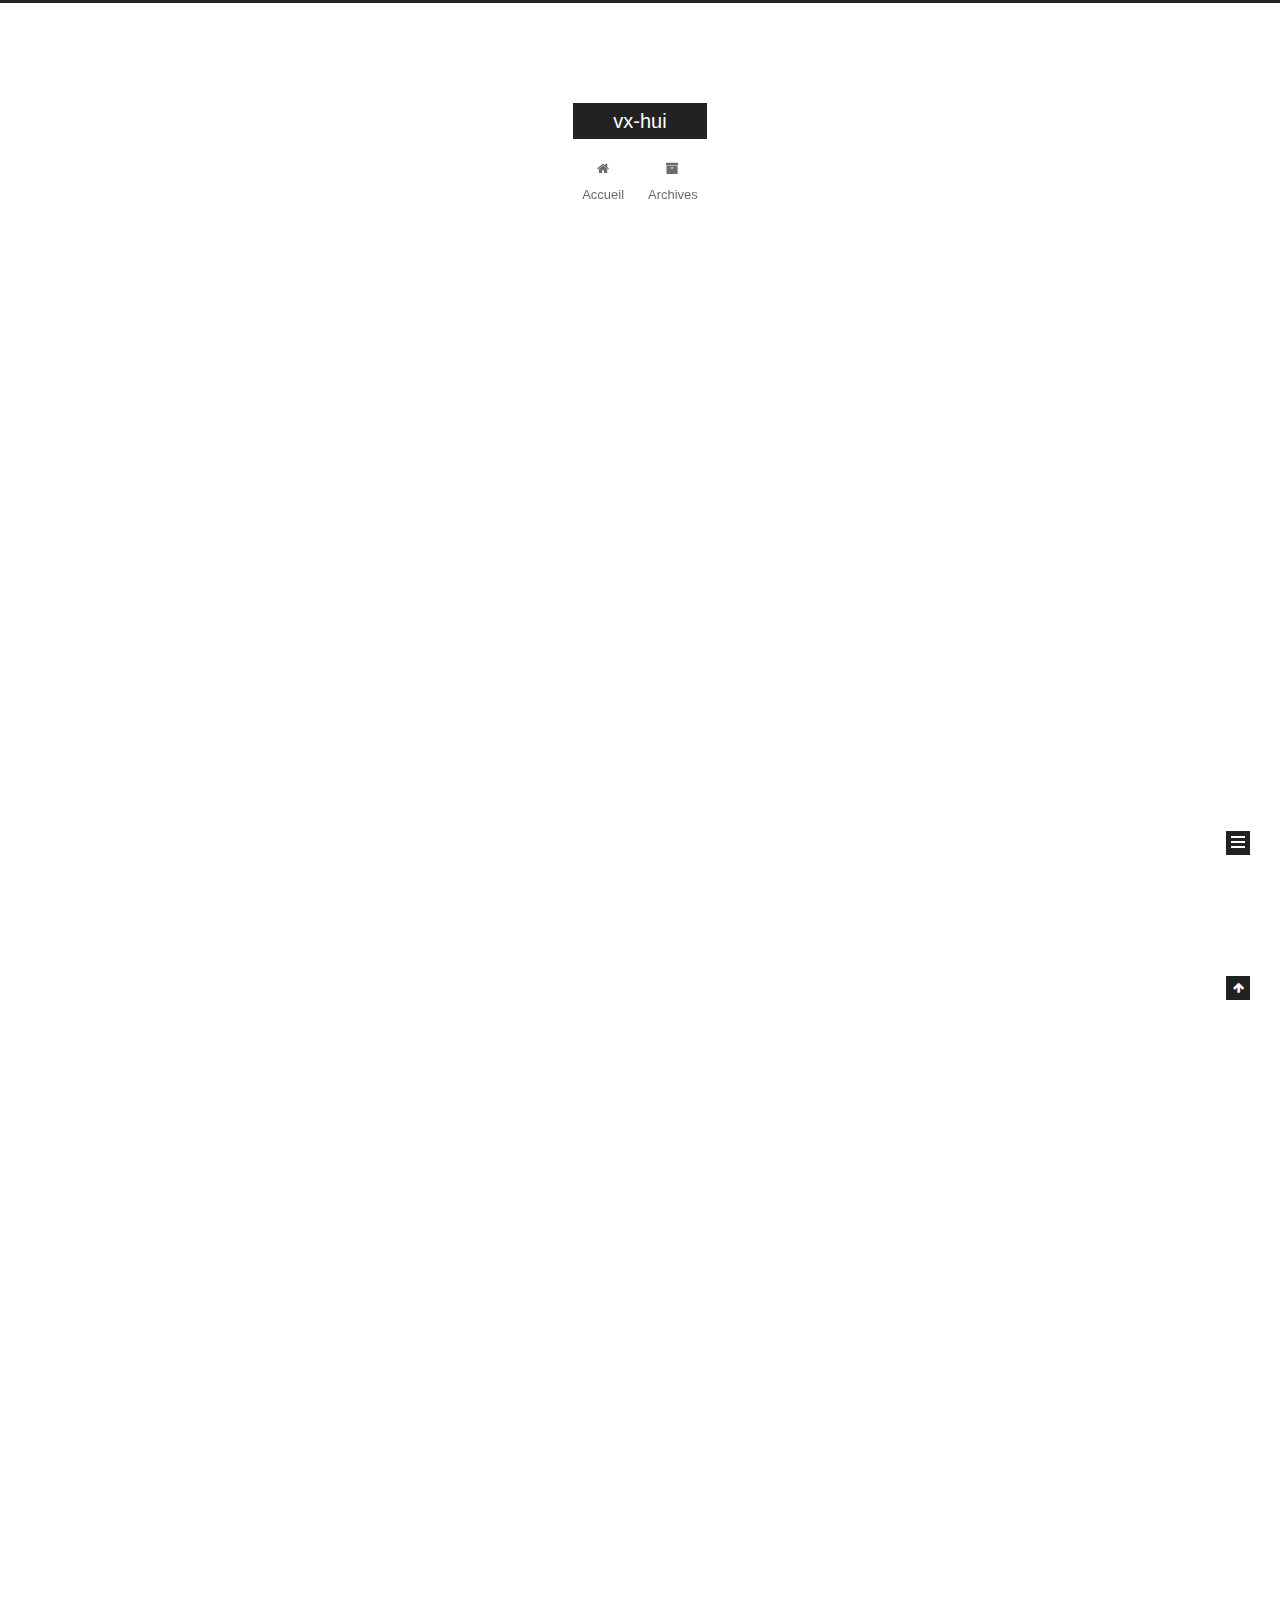
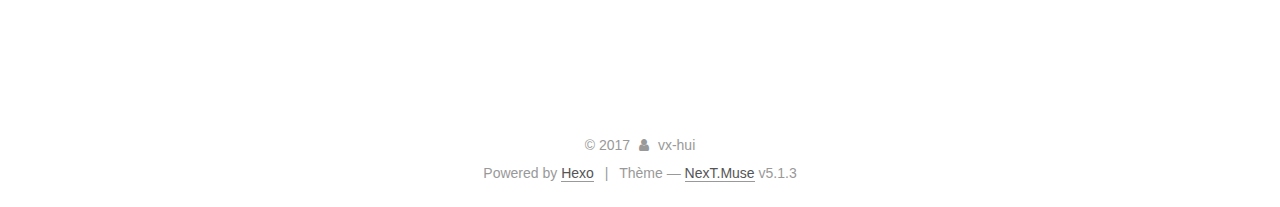
<file: index.html>
<!DOCTYPE html>



  


<html class="theme-next muse use-motion" lang="">
<head>
  <meta charset="UTF-8"/>
<meta http-equiv="X-UA-Compatible" content="IE=edge" />
<meta name="viewport" content="width=device-width, initial-scale=1, maximum-scale=1"/>
<meta name="theme-color" content="#222">









<meta http-equiv="Cache-Control" content="no-transform" />
<meta http-equiv="Cache-Control" content="no-siteapp" />
















  
  
  <link href="/lib/fancybox/source/jquery.fancybox.css?v=2.1.5" rel="stylesheet" type="text/css" />







<link href="/lib/font-awesome/css/font-awesome.min.css?v=4.6.2" rel="stylesheet" type="text/css" />

<link href="/css/main.css?v=5.1.3" rel="stylesheet" type="text/css" />


  <link rel="apple-touch-icon" sizes="180x180" href="/images/apple-touch-icon-next.png?v=5.1.3">


  <link rel="icon" type="image/png" sizes="32x32" href="/images/favicon-32x32-next.png?v=5.1.3">


  <link rel="icon" type="image/png" sizes="16x16" href="/images/favicon-16x16-next.png?v=5.1.3">


  <link rel="mask-icon" href="/images/logo.svg?v=5.1.3" color="#222">





  <meta name="keywords" content="Hexo, NexT" />










<meta property="og:type" content="website">
<meta property="og:title" content="vx-hui">
<meta property="og:url" content="http://yoursite.com/index.html">
<meta property="og:site_name" content="vx-hui">
<meta name="twitter:card" content="summary">
<meta name="twitter:title" content="vx-hui">



<script type="text/javascript" id="hexo.configurations">
  var NexT = window.NexT || {};
  var CONFIG = {
    root: '/',
    scheme: 'Muse',
    version: '5.1.3',
    sidebar: {"position":"left","display":"post","offset":12,"b2t":false,"scrollpercent":false,"onmobile":false},
    fancybox: true,
    tabs: true,
    motion: {"enable":true,"async":false,"transition":{"post_block":"fadeIn","post_header":"slideDownIn","post_body":"slideDownIn","coll_header":"slideLeftIn","sidebar":"slideUpIn"}},
    duoshuo: {
      userId: '0',
      author: 'Author'
    },
    algolia: {
      applicationID: '',
      apiKey: '',
      indexName: '',
      hits: {"per_page":10},
      labels: {"input_placeholder":"Search for Posts","hits_empty":"We didn't find any results for the search: ${query}","hits_stats":"${hits} results found in ${time} ms"}
    }
  };
</script>



  <link rel="canonical" href="http://yoursite.com/"/>





  <title>vx-hui</title>
  








</head>

<body itemscope itemtype="http://schema.org/WebPage" lang="">

  
  
    
  

  <div class="container sidebar-position-left 
  page-home">
    <div class="headband"></div>

    <header id="header" class="header" itemscope itemtype="http://schema.org/WPHeader">
      <div class="header-inner"><div class="site-brand-wrapper">
  <div class="site-meta ">
    

    <div class="custom-logo-site-title">
      <a href="/"  class="brand" rel="start">
        <span class="logo-line-before"><i></i></span>
        <span class="site-title">vx-hui</span>
        <span class="logo-line-after"><i></i></span>
      </a>
    </div>
      
        <p class="site-subtitle"></p>
      
  </div>

  <div class="site-nav-toggle">
    <button>
      <span class="btn-bar"></span>
      <span class="btn-bar"></span>
      <span class="btn-bar"></span>
    </button>
  </div>
</div>

<nav class="site-nav">
  

  
    <ul id="menu" class="menu">
      
        
        <li class="menu-item menu-item-home">
          <a href="/" rel="section">
            
              <i class="menu-item-icon fa fa-fw fa-home"></i> <br />
            
            Accueil
          </a>
        </li>
      
        
        <li class="menu-item menu-item-archives">
          <a href="/archives/" rel="section">
            
              <i class="menu-item-icon fa fa-fw fa-archive"></i> <br />
            
            Archives
          </a>
        </li>
      

      
    </ul>
  

  
</nav>



 </div>
    </header>

    <main id="main" class="main">
      <div class="main-inner">
        <div class="content-wrap">
          <div id="content" class="content">
            
  <section id="posts" class="posts-expand">
    
      

  

  
  
  

  <article class="post post-type-normal" itemscope itemtype="http://schema.org/Article">
  
  
  
  <div class="post-block">
    <link itemprop="mainEntityOfPage" href="http://yoursite.com/2017/12/22/My-New-Post/">

    <span hidden itemprop="author" itemscope itemtype="http://schema.org/Person">
      <meta itemprop="name" content="vx-hui">
      <meta itemprop="description" content="">
      <meta itemprop="image" content="/images/avatar.gif">
    </span>

    <span hidden itemprop="publisher" itemscope itemtype="http://schema.org/Organization">
      <meta itemprop="name" content="vx-hui">
    </span>

    
      <header class="post-header">

        
        
          <h1 class="post-title" itemprop="name headline">
                
                <a class="post-title-link" href="/2017/12/22/My-New-Post/" itemprop="url">My New Post</a></h1>
        

        <div class="post-meta">
          <span class="post-time">
            
              <span class="post-meta-item-icon">
                <i class="fa fa-calendar-o"></i>
              </span>
              
                <span class="post-meta-item-text">Posté le</span>
              
              <time title="Post created" itemprop="dateCreated datePublished" datetime="2017-12-22T15:31:02+08:00">
                2017-12-22
              </time>
            

            

            
          </span>

          

          
            
          

          
          

          

          

          

        </div>
      </header>
    

    
    
    
    <div class="post-body" itemprop="articleBody">

      
      

      
        
          
            
          
        
      
    </div>
    
    
    

    

    

    

    <footer class="post-footer">
      

      

      

      
      
        <div class="post-eof"></div>
      
    </footer>
  </div>
  
  
  
  </article>


    
      

  

  
  
  

  <article class="post post-type-normal" itemscope itemtype="http://schema.org/Article">
  
  
  
  <div class="post-block">
    <link itemprop="mainEntityOfPage" href="http://yoursite.com/2017/12/22/post/">

    <span hidden itemprop="author" itemscope itemtype="http://schema.org/Person">
      <meta itemprop="name" content="vx-hui">
      <meta itemprop="description" content="">
      <meta itemprop="image" content="/images/avatar.gif">
    </span>

    <span hidden itemprop="publisher" itemscope itemtype="http://schema.org/Organization">
      <meta itemprop="name" content="vx-hui">
    </span>

    
      <header class="post-header">

        
        
          <h1 class="post-title" itemprop="name headline">
                
                <a class="post-title-link" href="/2017/12/22/post/" itemprop="url">post</a></h1>
        

        <div class="post-meta">
          <span class="post-time">
            
              <span class="post-meta-item-icon">
                <i class="fa fa-calendar-o"></i>
              </span>
              
                <span class="post-meta-item-text">Posté le</span>
              
              <time title="Post created" itemprop="dateCreated datePublished" datetime="2017-12-22T15:30:15+08:00">
                2017-12-22
              </time>
            

            

            
          </span>

          

          
            
          

          
          

          

          

          

        </div>
      </header>
    

    
    
    
    <div class="post-body" itemprop="articleBody">

      
      

      
        
          
            
          
        
      
    </div>
    
    
    

    

    

    

    <footer class="post-footer">
      

      

      

      
      
        <div class="post-eof"></div>
      
    </footer>
  </div>
  
  
  
  </article>


    
      

  

  
  
  

  <article class="post post-type-normal" itemscope itemtype="http://schema.org/Article">
  
  
  
  <div class="post-block">
    <link itemprop="mainEntityOfPage" href="http://yoursite.com/2017/12/22/hello-world/">

    <span hidden itemprop="author" itemscope itemtype="http://schema.org/Person">
      <meta itemprop="name" content="vx-hui">
      <meta itemprop="description" content="">
      <meta itemprop="image" content="/images/avatar.gif">
    </span>

    <span hidden itemprop="publisher" itemscope itemtype="http://schema.org/Organization">
      <meta itemprop="name" content="vx-hui">
    </span>

    
      <header class="post-header">

        
        
          <h1 class="post-title" itemprop="name headline">
                
                <a class="post-title-link" href="/2017/12/22/hello-world/" itemprop="url">Hello World</a></h1>
        

        <div class="post-meta">
          <span class="post-time">
            
              <span class="post-meta-item-icon">
                <i class="fa fa-calendar-o"></i>
              </span>
              
                <span class="post-meta-item-text">Posté le</span>
              
              <time title="Post created" itemprop="dateCreated datePublished" datetime="2017-12-22T14:22:03+08:00">
                2017-12-22
              </time>
            

            

            
          </span>

          

          
            
          

          
          

          

          

          

        </div>
      </header>
    

    
    
    
    <div class="post-body" itemprop="articleBody">

      
      

      
        
          
            <p>Welcome to <a href="https://hexo.io/" target="_blank" rel="noopener">Hexo</a>! This is your very first post. Check <a href="https://hexo.io/docs/" target="_blank" rel="noopener">documentation</a> for more info. If you get any problems when using Hexo, you can find the answer in <a href="https://hexo.io/docs/troubleshooting.html" target="_blank" rel="noopener">troubleshooting</a> or you can ask me on <a href="https://github.com/hexojs/hexo/issues" target="_blank" rel="noopener">GitHub</a>.</p>
<h2 id="Quick-Start"><a href="#Quick-Start" class="headerlink" title="Quick Start"></a>Quick Start</h2><h3 id="Create-a-new-post"><a href="#Create-a-new-post" class="headerlink" title="Create a new post"></a>Create a new post</h3><figure class="highlight bash"><table><tr><td class="gutter"><pre><span class="line">1</span><br></pre></td><td class="code"><pre><span class="line">$ hexo new <span class="string">"My New Post"</span></span><br></pre></td></tr></table></figure>
<p>More info: <a href="https://hexo.io/docs/writing.html" target="_blank" rel="noopener">Writing</a></p>
<h3 id="Run-server"><a href="#Run-server" class="headerlink" title="Run server"></a>Run server</h3><figure class="highlight bash"><table><tr><td class="gutter"><pre><span class="line">1</span><br></pre></td><td class="code"><pre><span class="line">$ hexo server</span><br></pre></td></tr></table></figure>
<p>More info: <a href="https://hexo.io/docs/server.html" target="_blank" rel="noopener">Server</a></p>
<h3 id="Generate-static-files"><a href="#Generate-static-files" class="headerlink" title="Generate static files"></a>Generate static files</h3><figure class="highlight bash"><table><tr><td class="gutter"><pre><span class="line">1</span><br></pre></td><td class="code"><pre><span class="line">$ hexo generate</span><br></pre></td></tr></table></figure>
<p>More info: <a href="https://hexo.io/docs/generating.html" target="_blank" rel="noopener">Generating</a></p>
<h3 id="Deploy-to-remote-sites"><a href="#Deploy-to-remote-sites" class="headerlink" title="Deploy to remote sites"></a>Deploy to remote sites</h3><figure class="highlight bash"><table><tr><td class="gutter"><pre><span class="line">1</span><br></pre></td><td class="code"><pre><span class="line">$ hexo deploy</span><br></pre></td></tr></table></figure>
<p>More info: <a href="https://hexo.io/docs/deployment.html" target="_blank" rel="noopener">Deployment</a></p>

          
        
      
    </div>
    
    
    

    

    

    

    <footer class="post-footer">
      

      

      

      
      
        <div class="post-eof"></div>
      
    </footer>
  </div>
  
  
  
  </article>


    
  </section>

  


          </div>
          


          

        </div>
        
          
  
  <div class="sidebar-toggle">
    <div class="sidebar-toggle-line-wrap">
      <span class="sidebar-toggle-line sidebar-toggle-line-first"></span>
      <span class="sidebar-toggle-line sidebar-toggle-line-middle"></span>
      <span class="sidebar-toggle-line sidebar-toggle-line-last"></span>
    </div>
  </div>

  <aside id="sidebar" class="sidebar">
    
    <div class="sidebar-inner">

      

      

      <section class="site-overview-wrap sidebar-panel sidebar-panel-active">
        <div class="site-overview">
          <div class="site-author motion-element" itemprop="author" itemscope itemtype="http://schema.org/Person">
            
              <p class="site-author-name" itemprop="name">vx-hui</p>
              <p class="site-description motion-element" itemprop="description"></p>
          </div>

          <nav class="site-state motion-element">

            
              <div class="site-state-item site-state-posts">
              
                <a href="/archives/">
              
                  <span class="site-state-item-count">3</span>
                  <span class="site-state-item-name">articles</span>
                </a>
              </div>
            

            

            

          </nav>

          

          <div class="links-of-author motion-element">
            
          </div>

          
          

          
          

          

        </div>
      </section>

      

      

    </div>
  </aside>


        
      </div>
    </main>

    <footer id="footer" class="footer">
      <div class="footer-inner">
        <div class="copyright">&copy; <span itemprop="copyrightYear">2017</span>
  <span class="with-love">
    <i class="fa fa-user"></i>
  </span>
  <span class="author" itemprop="copyrightHolder">vx-hui</span>

  
</div>


  <div class="powered-by">Powered by <a class="theme-link" target="_blank" href="https://hexo.io">Hexo</a></div>



  <span class="post-meta-divider">|</span>



  <div class="theme-info">Thème &mdash; <a class="theme-link" target="_blank" href="https://github.com/iissnan/hexo-theme-next">NexT.Muse</a> v5.1.3</div>




        







        
      </div>
    </footer>

    
      <div class="back-to-top">
        <i class="fa fa-arrow-up"></i>
        
      </div>
    

    

  </div>

  

<script type="text/javascript">
  if (Object.prototype.toString.call(window.Promise) !== '[object Function]') {
    window.Promise = null;
  }
</script>









  












  
  
    <script type="text/javascript" src="/lib/jquery/index.js?v=2.1.3"></script>
  

  
  
    <script type="text/javascript" src="/lib/fastclick/lib/fastclick.min.js?v=1.0.6"></script>
  

  
  
    <script type="text/javascript" src="/lib/jquery_lazyload/jquery.lazyload.js?v=1.9.7"></script>
  

  
  
    <script type="text/javascript" src="/lib/velocity/velocity.min.js?v=1.2.1"></script>
  

  
  
    <script type="text/javascript" src="/lib/velocity/velocity.ui.min.js?v=1.2.1"></script>
  

  
  
    <script type="text/javascript" src="/lib/fancybox/source/jquery.fancybox.pack.js?v=2.1.5"></script>
  


  


  <script type="text/javascript" src="/js/src/utils.js?v=5.1.3"></script>

  <script type="text/javascript" src="/js/src/motion.js?v=5.1.3"></script>



  
  

  

  


  <script type="text/javascript" src="/js/src/bootstrap.js?v=5.1.3"></script>



  


  




	





  





  












  





  

  

  

  
  

  

  

  

</body>
</html>
</file>
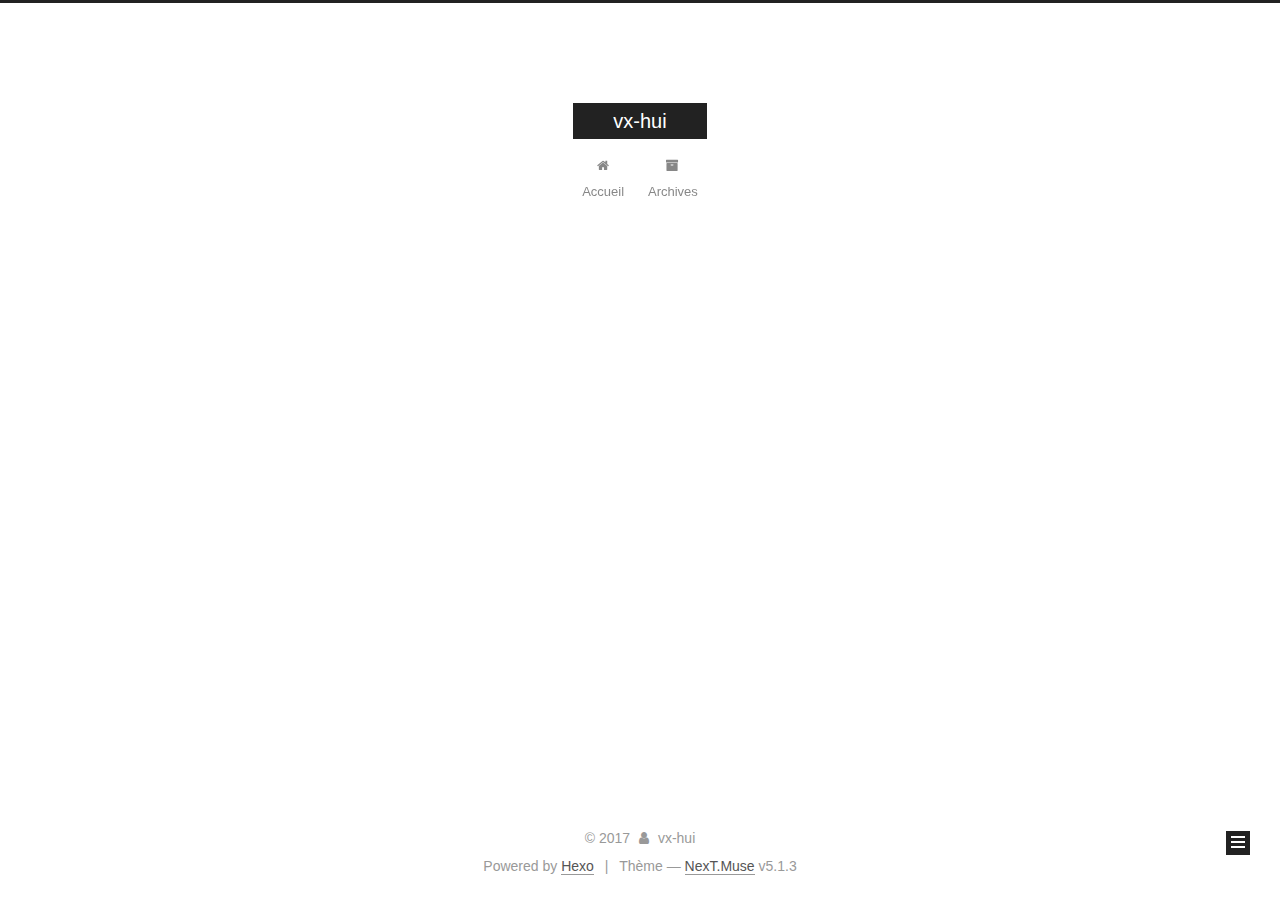
<file: archives/index.html>
<!DOCTYPE html>



  


<html class="theme-next muse use-motion" lang="">
<head>
  <meta charset="UTF-8"/>
<meta http-equiv="X-UA-Compatible" content="IE=edge" />
<meta name="viewport" content="width=device-width, initial-scale=1, maximum-scale=1"/>
<meta name="theme-color" content="#222">









<meta http-equiv="Cache-Control" content="no-transform" />
<meta http-equiv="Cache-Control" content="no-siteapp" />
















  
  
  <link href="/lib/fancybox/source/jquery.fancybox.css?v=2.1.5" rel="stylesheet" type="text/css" />







<link href="/lib/font-awesome/css/font-awesome.min.css?v=4.6.2" rel="stylesheet" type="text/css" />

<link href="/css/main.css?v=5.1.3" rel="stylesheet" type="text/css" />


  <link rel="apple-touch-icon" sizes="180x180" href="/images/apple-touch-icon-next.png?v=5.1.3">


  <link rel="icon" type="image/png" sizes="32x32" href="/images/favicon-32x32-next.png?v=5.1.3">


  <link rel="icon" type="image/png" sizes="16x16" href="/images/favicon-16x16-next.png?v=5.1.3">


  <link rel="mask-icon" href="/images/logo.svg?v=5.1.3" color="#222">





  <meta name="keywords" content="Hexo, NexT" />










<meta property="og:type" content="website">
<meta property="og:title" content="vx-hui">
<meta property="og:url" content="http://yoursite.com/archives/index.html">
<meta property="og:site_name" content="vx-hui">
<meta name="twitter:card" content="summary">
<meta name="twitter:title" content="vx-hui">



<script type="text/javascript" id="hexo.configurations">
  var NexT = window.NexT || {};
  var CONFIG = {
    root: '/',
    scheme: 'Muse',
    version: '5.1.3',
    sidebar: {"position":"left","display":"post","offset":12,"b2t":false,"scrollpercent":false,"onmobile":false},
    fancybox: true,
    tabs: true,
    motion: {"enable":true,"async":false,"transition":{"post_block":"fadeIn","post_header":"slideDownIn","post_body":"slideDownIn","coll_header":"slideLeftIn","sidebar":"slideUpIn"}},
    duoshuo: {
      userId: '0',
      author: 'Author'
    },
    algolia: {
      applicationID: '',
      apiKey: '',
      indexName: '',
      hits: {"per_page":10},
      labels: {"input_placeholder":"Search for Posts","hits_empty":"We didn't find any results for the search: ${query}","hits_stats":"${hits} results found in ${time} ms"}
    }
  };
</script>



  <link rel="canonical" href="http://yoursite.com/archives/"/>





  <title>Archive | vx-hui</title>
  








</head>

<body itemscope itemtype="http://schema.org/WebPage" lang="">

  
  
    
  

  <div class="container sidebar-position-left page-archive">
    <div class="headband"></div>

    <header id="header" class="header" itemscope itemtype="http://schema.org/WPHeader">
      <div class="header-inner"><div class="site-brand-wrapper">
  <div class="site-meta ">
    

    <div class="custom-logo-site-title">
      <a href="/"  class="brand" rel="start">
        <span class="logo-line-before"><i></i></span>
        <span class="site-title">vx-hui</span>
        <span class="logo-line-after"><i></i></span>
      </a>
    </div>
      
        <p class="site-subtitle"></p>
      
  </div>

  <div class="site-nav-toggle">
    <button>
      <span class="btn-bar"></span>
      <span class="btn-bar"></span>
      <span class="btn-bar"></span>
    </button>
  </div>
</div>

<nav class="site-nav">
  

  
    <ul id="menu" class="menu">
      
        
        <li class="menu-item menu-item-home">
          <a href="/" rel="section">
            
              <i class="menu-item-icon fa fa-fw fa-home"></i> <br />
            
            Accueil
          </a>
        </li>
      
        
        <li class="menu-item menu-item-archives">
          <a href="/archives/" rel="section">
            
              <i class="menu-item-icon fa fa-fw fa-archive"></i> <br />
            
            Archives
          </a>
        </li>
      

      
    </ul>
  

  
</nav>



 </div>
    </header>

    <main id="main" class="main">
      <div class="main-inner">
        <div class="content-wrap">
          <div id="content" class="content">
            

  
  
  
  <div class="post-block archive">
    <div id="posts" class="posts-collapse">
      <span class="archive-move-on"></span>

      <span class="archive-page-counter">
        
        
        
          
        
        Um..! 3 articles au total. Et ca ne fait que commencer.
      </span>

      

        
        
        

        
          
          <div class="collection-title">
            <h1 class="archive-year" id="archive-year-2017">2017</h1>
          </div>
        
        

        

  <article class="post post-type-normal" itemscope itemtype="http://schema.org/Article">
    <header class="post-header">

      <h2 class="post-title">
        
            <a class="post-title-link" href="/2017/12/22/My-New-Post/" itemprop="url">
              
                <span itemprop="name">My New Post</span>
              
            </a>
        
      </h2>

      <div class="post-meta">
        <time class="post-time" itemprop="dateCreated"
              datetime="2017-12-22T15:31:02+08:00"
              content="2017-12-22" >
          12-22
        </time>
      </div>

    </header>
  </article>



      

        
        
        

        
        

        

  <article class="post post-type-normal" itemscope itemtype="http://schema.org/Article">
    <header class="post-header">

      <h2 class="post-title">
        
            <a class="post-title-link" href="/2017/12/22/post/" itemprop="url">
              
                <span itemprop="name">post</span>
              
            </a>
        
      </h2>

      <div class="post-meta">
        <time class="post-time" itemprop="dateCreated"
              datetime="2017-12-22T15:30:15+08:00"
              content="2017-12-22" >
          12-22
        </time>
      </div>

    </header>
  </article>



      

        
        
        

        
        

        

  <article class="post post-type-normal" itemscope itemtype="http://schema.org/Article">
    <header class="post-header">

      <h2 class="post-title">
        
            <a class="post-title-link" href="/2017/12/22/hello-world/" itemprop="url">
              
                <span itemprop="name">Hello World</span>
              
            </a>
        
      </h2>

      <div class="post-meta">
        <time class="post-time" itemprop="dateCreated"
              datetime="2017-12-22T14:22:03+08:00"
              content="2017-12-22" >
          12-22
        </time>
      </div>

    </header>
  </article>



      

    </div>
  </div>
  
  
  

  



          </div>
          


          

        </div>
        
          
  
  <div class="sidebar-toggle">
    <div class="sidebar-toggle-line-wrap">
      <span class="sidebar-toggle-line sidebar-toggle-line-first"></span>
      <span class="sidebar-toggle-line sidebar-toggle-line-middle"></span>
      <span class="sidebar-toggle-line sidebar-toggle-line-last"></span>
    </div>
  </div>

  <aside id="sidebar" class="sidebar">
    
    <div class="sidebar-inner">

      

      

      <section class="site-overview-wrap sidebar-panel sidebar-panel-active">
        <div class="site-overview">
          <div class="site-author motion-element" itemprop="author" itemscope itemtype="http://schema.org/Person">
            
              <p class="site-author-name" itemprop="name">vx-hui</p>
              <p class="site-description motion-element" itemprop="description"></p>
          </div>

          <nav class="site-state motion-element">

            
              <div class="site-state-item site-state-posts">
              
                <a href="/archives/">
              
                  <span class="site-state-item-count">3</span>
                  <span class="site-state-item-name">articles</span>
                </a>
              </div>
            

            

            

          </nav>

          

          <div class="links-of-author motion-element">
            
          </div>

          
          

          
          

          

        </div>
      </section>

      

      

    </div>
  </aside>


        
      </div>
    </main>

    <footer id="footer" class="footer">
      <div class="footer-inner">
        <div class="copyright">&copy; <span itemprop="copyrightYear">2017</span>
  <span class="with-love">
    <i class="fa fa-user"></i>
  </span>
  <span class="author" itemprop="copyrightHolder">vx-hui</span>

  
</div>


  <div class="powered-by">Powered by <a class="theme-link" target="_blank" href="https://hexo.io">Hexo</a></div>



  <span class="post-meta-divider">|</span>



  <div class="theme-info">Thème &mdash; <a class="theme-link" target="_blank" href="https://github.com/iissnan/hexo-theme-next">NexT.Muse</a> v5.1.3</div>




        







        
      </div>
    </footer>

    
      <div class="back-to-top">
        <i class="fa fa-arrow-up"></i>
        
      </div>
    

    

  </div>

  

<script type="text/javascript">
  if (Object.prototype.toString.call(window.Promise) !== '[object Function]') {
    window.Promise = null;
  }
</script>









  












  
  
    <script type="text/javascript" src="/lib/jquery/index.js?v=2.1.3"></script>
  

  
  
    <script type="text/javascript" src="/lib/fastclick/lib/fastclick.min.js?v=1.0.6"></script>
  

  
  
    <script type="text/javascript" src="/lib/jquery_lazyload/jquery.lazyload.js?v=1.9.7"></script>
  

  
  
    <script type="text/javascript" src="/lib/velocity/velocity.min.js?v=1.2.1"></script>
  

  
  
    <script type="text/javascript" src="/lib/velocity/velocity.ui.min.js?v=1.2.1"></script>
  

  
  
    <script type="text/javascript" src="/lib/fancybox/source/jquery.fancybox.pack.js?v=2.1.5"></script>
  


  


  <script type="text/javascript" src="/js/src/utils.js?v=5.1.3"></script>

  <script type="text/javascript" src="/js/src/motion.js?v=5.1.3"></script>



  
  

  

  


  <script type="text/javascript" src="/js/src/bootstrap.js?v=5.1.3"></script>



  


  




	





  





  












  





  

  

  

  
  

  

  

  

</body>
</html>
</file>
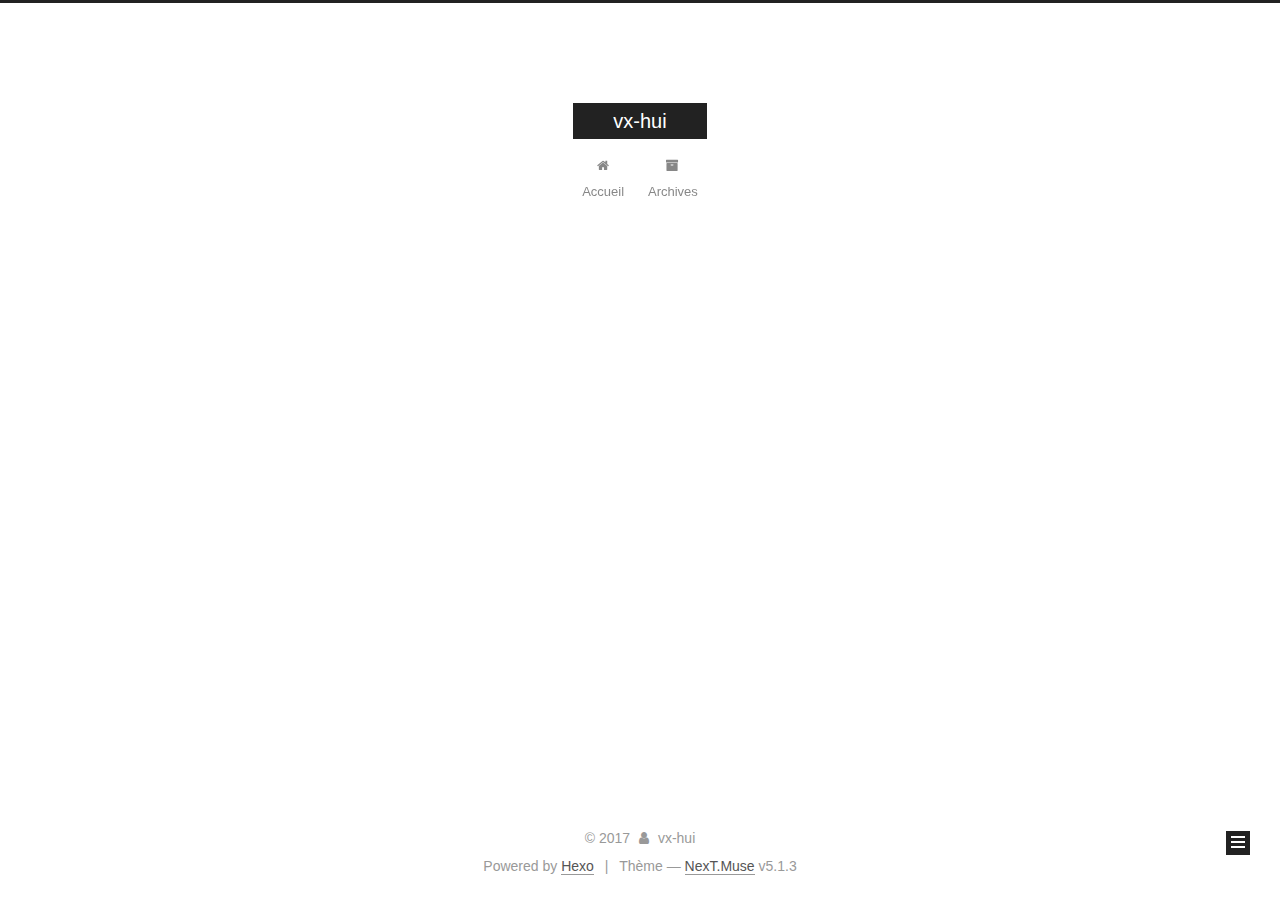
<file: archives/2017/index.html>
<!DOCTYPE html>



  


<html class="theme-next muse use-motion" lang="">
<head>
  <meta charset="UTF-8"/>
<meta http-equiv="X-UA-Compatible" content="IE=edge" />
<meta name="viewport" content="width=device-width, initial-scale=1, maximum-scale=1"/>
<meta name="theme-color" content="#222">









<meta http-equiv="Cache-Control" content="no-transform" />
<meta http-equiv="Cache-Control" content="no-siteapp" />
















  
  
  <link href="/lib/fancybox/source/jquery.fancybox.css?v=2.1.5" rel="stylesheet" type="text/css" />







<link href="/lib/font-awesome/css/font-awesome.min.css?v=4.6.2" rel="stylesheet" type="text/css" />

<link href="/css/main.css?v=5.1.3" rel="stylesheet" type="text/css" />


  <link rel="apple-touch-icon" sizes="180x180" href="/images/apple-touch-icon-next.png?v=5.1.3">


  <link rel="icon" type="image/png" sizes="32x32" href="/images/favicon-32x32-next.png?v=5.1.3">


  <link rel="icon" type="image/png" sizes="16x16" href="/images/favicon-16x16-next.png?v=5.1.3">


  <link rel="mask-icon" href="/images/logo.svg?v=5.1.3" color="#222">





  <meta name="keywords" content="Hexo, NexT" />










<meta property="og:type" content="website">
<meta property="og:title" content="vx-hui">
<meta property="og:url" content="http://yoursite.com/archives/2017/index.html">
<meta property="og:site_name" content="vx-hui">
<meta name="twitter:card" content="summary">
<meta name="twitter:title" content="vx-hui">



<script type="text/javascript" id="hexo.configurations">
  var NexT = window.NexT || {};
  var CONFIG = {
    root: '/',
    scheme: 'Muse',
    version: '5.1.3',
    sidebar: {"position":"left","display":"post","offset":12,"b2t":false,"scrollpercent":false,"onmobile":false},
    fancybox: true,
    tabs: true,
    motion: {"enable":true,"async":false,"transition":{"post_block":"fadeIn","post_header":"slideDownIn","post_body":"slideDownIn","coll_header":"slideLeftIn","sidebar":"slideUpIn"}},
    duoshuo: {
      userId: '0',
      author: 'Author'
    },
    algolia: {
      applicationID: '',
      apiKey: '',
      indexName: '',
      hits: {"per_page":10},
      labels: {"input_placeholder":"Search for Posts","hits_empty":"We didn't find any results for the search: ${query}","hits_stats":"${hits} results found in ${time} ms"}
    }
  };
</script>



  <link rel="canonical" href="http://yoursite.com/archives/2017/"/>





  <title>Archive | vx-hui</title>
  








</head>

<body itemscope itemtype="http://schema.org/WebPage" lang="">

  
  
    
  

  <div class="container sidebar-position-left page-archive">
    <div class="headband"></div>

    <header id="header" class="header" itemscope itemtype="http://schema.org/WPHeader">
      <div class="header-inner"><div class="site-brand-wrapper">
  <div class="site-meta ">
    

    <div class="custom-logo-site-title">
      <a href="/"  class="brand" rel="start">
        <span class="logo-line-before"><i></i></span>
        <span class="site-title">vx-hui</span>
        <span class="logo-line-after"><i></i></span>
      </a>
    </div>
      
        <p class="site-subtitle"></p>
      
  </div>

  <div class="site-nav-toggle">
    <button>
      <span class="btn-bar"></span>
      <span class="btn-bar"></span>
      <span class="btn-bar"></span>
    </button>
  </div>
</div>

<nav class="site-nav">
  

  
    <ul id="menu" class="menu">
      
        
        <li class="menu-item menu-item-home">
          <a href="/" rel="section">
            
              <i class="menu-item-icon fa fa-fw fa-home"></i> <br />
            
            Accueil
          </a>
        </li>
      
        
        <li class="menu-item menu-item-archives">
          <a href="/archives/" rel="section">
            
              <i class="menu-item-icon fa fa-fw fa-archive"></i> <br />
            
            Archives
          </a>
        </li>
      

      
    </ul>
  

  
</nav>



 </div>
    </header>

    <main id="main" class="main">
      <div class="main-inner">
        <div class="content-wrap">
          <div id="content" class="content">
            

  
  
  
  <div class="post-block archive">
    <div id="posts" class="posts-collapse">
      <span class="archive-move-on"></span>

      <span class="archive-page-counter">
        
        
        
          
        
        Um..! 3 articles au total. Et ca ne fait que commencer.
      </span>

      

        
        
        

        
          
          <div class="collection-title">
            <h1 class="archive-year" id="archive-year-2017">2017</h1>
          </div>
        
        

        

  <article class="post post-type-normal" itemscope itemtype="http://schema.org/Article">
    <header class="post-header">

      <h2 class="post-title">
        
            <a class="post-title-link" href="/2017/12/22/My-New-Post/" itemprop="url">
              
                <span itemprop="name">My New Post</span>
              
            </a>
        
      </h2>

      <div class="post-meta">
        <time class="post-time" itemprop="dateCreated"
              datetime="2017-12-22T15:31:02+08:00"
              content="2017-12-22" >
          12-22
        </time>
      </div>

    </header>
  </article>



      

        
        
        

        
        

        

  <article class="post post-type-normal" itemscope itemtype="http://schema.org/Article">
    <header class="post-header">

      <h2 class="post-title">
        
            <a class="post-title-link" href="/2017/12/22/post/" itemprop="url">
              
                <span itemprop="name">post</span>
              
            </a>
        
      </h2>

      <div class="post-meta">
        <time class="post-time" itemprop="dateCreated"
              datetime="2017-12-22T15:30:15+08:00"
              content="2017-12-22" >
          12-22
        </time>
      </div>

    </header>
  </article>



      

        
        
        

        
        

        

  <article class="post post-type-normal" itemscope itemtype="http://schema.org/Article">
    <header class="post-header">

      <h2 class="post-title">
        
            <a class="post-title-link" href="/2017/12/22/hello-world/" itemprop="url">
              
                <span itemprop="name">Hello World</span>
              
            </a>
        
      </h2>

      <div class="post-meta">
        <time class="post-time" itemprop="dateCreated"
              datetime="2017-12-22T14:22:03+08:00"
              content="2017-12-22" >
          12-22
        </time>
      </div>

    </header>
  </article>



      

    </div>
  </div>
  
  
  

  



          </div>
          


          

        </div>
        
          
  
  <div class="sidebar-toggle">
    <div class="sidebar-toggle-line-wrap">
      <span class="sidebar-toggle-line sidebar-toggle-line-first"></span>
      <span class="sidebar-toggle-line sidebar-toggle-line-middle"></span>
      <span class="sidebar-toggle-line sidebar-toggle-line-last"></span>
    </div>
  </div>

  <aside id="sidebar" class="sidebar">
    
    <div class="sidebar-inner">

      

      

      <section class="site-overview-wrap sidebar-panel sidebar-panel-active">
        <div class="site-overview">
          <div class="site-author motion-element" itemprop="author" itemscope itemtype="http://schema.org/Person">
            
              <p class="site-author-name" itemprop="name">vx-hui</p>
              <p class="site-description motion-element" itemprop="description"></p>
          </div>

          <nav class="site-state motion-element">

            
              <div class="site-state-item site-state-posts">
              
                <a href="/archives/">
              
                  <span class="site-state-item-count">3</span>
                  <span class="site-state-item-name">articles</span>
                </a>
              </div>
            

            

            

          </nav>

          

          <div class="links-of-author motion-element">
            
          </div>

          
          

          
          

          

        </div>
      </section>

      

      

    </div>
  </aside>


        
      </div>
    </main>

    <footer id="footer" class="footer">
      <div class="footer-inner">
        <div class="copyright">&copy; <span itemprop="copyrightYear">2017</span>
  <span class="with-love">
    <i class="fa fa-user"></i>
  </span>
  <span class="author" itemprop="copyrightHolder">vx-hui</span>

  
</div>


  <div class="powered-by">Powered by <a class="theme-link" target="_blank" href="https://hexo.io">Hexo</a></div>



  <span class="post-meta-divider">|</span>



  <div class="theme-info">Thème &mdash; <a class="theme-link" target="_blank" href="https://github.com/iissnan/hexo-theme-next">NexT.Muse</a> v5.1.3</div>




        







        
      </div>
    </footer>

    
      <div class="back-to-top">
        <i class="fa fa-arrow-up"></i>
        
      </div>
    

    

  </div>

  

<script type="text/javascript">
  if (Object.prototype.toString.call(window.Promise) !== '[object Function]') {
    window.Promise = null;
  }
</script>









  












  
  
    <script type="text/javascript" src="/lib/jquery/index.js?v=2.1.3"></script>
  

  
  
    <script type="text/javascript" src="/lib/fastclick/lib/fastclick.min.js?v=1.0.6"></script>
  

  
  
    <script type="text/javascript" src="/lib/jquery_lazyload/jquery.lazyload.js?v=1.9.7"></script>
  

  
  
    <script type="text/javascript" src="/lib/velocity/velocity.min.js?v=1.2.1"></script>
  

  
  
    <script type="text/javascript" src="/lib/velocity/velocity.ui.min.js?v=1.2.1"></script>
  

  
  
    <script type="text/javascript" src="/lib/fancybox/source/jquery.fancybox.pack.js?v=2.1.5"></script>
  


  


  <script type="text/javascript" src="/js/src/utils.js?v=5.1.3"></script>

  <script type="text/javascript" src="/js/src/motion.js?v=5.1.3"></script>



  
  

  

  


  <script type="text/javascript" src="/js/src/bootstrap.js?v=5.1.3"></script>



  


  




	





  





  












  





  

  

  

  
  

  

  

  

</body>
</html>
</file>
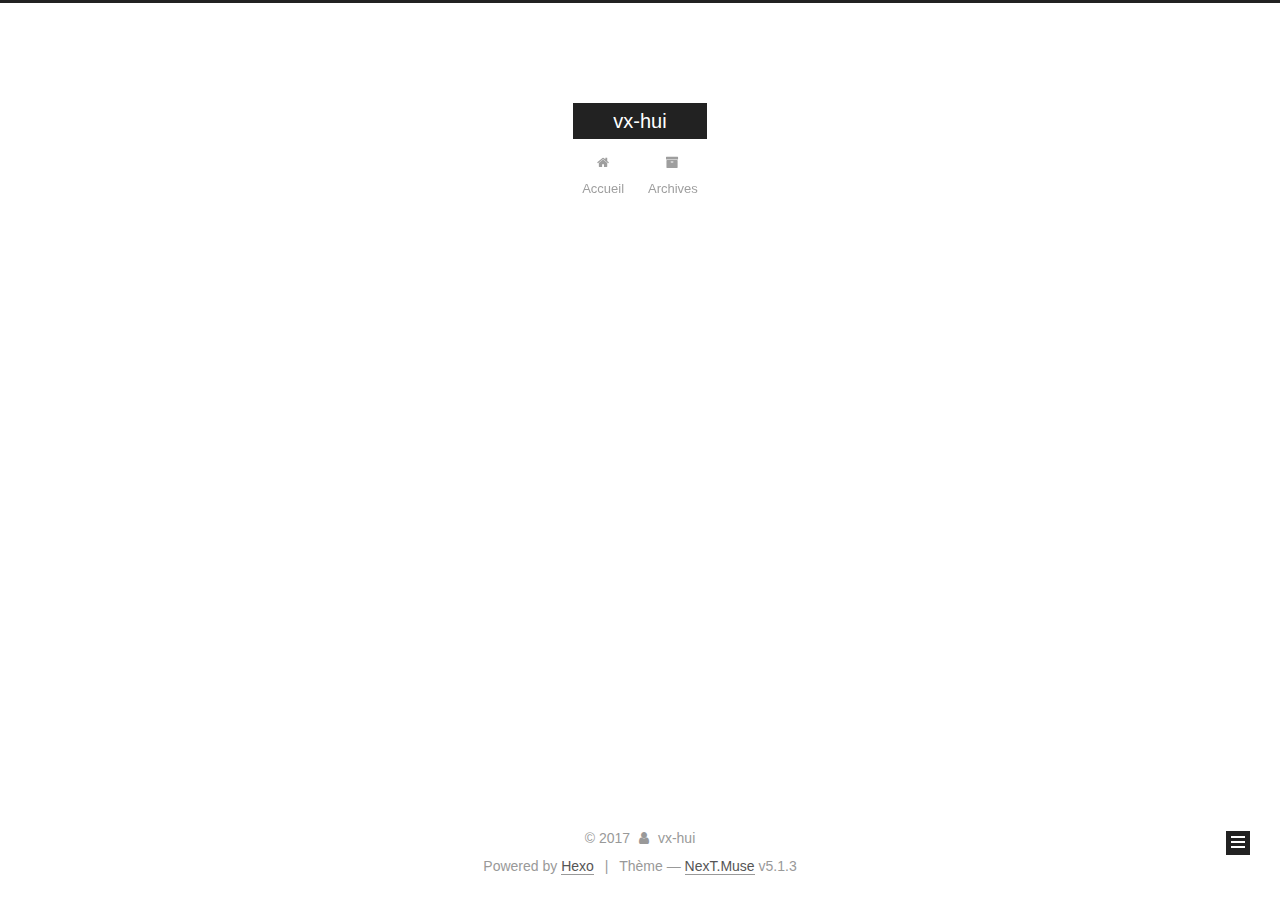
<file: archives/2017/12/index.html>
<!DOCTYPE html>



  


<html class="theme-next muse use-motion" lang="">
<head>
  <meta charset="UTF-8"/>
<meta http-equiv="X-UA-Compatible" content="IE=edge" />
<meta name="viewport" content="width=device-width, initial-scale=1, maximum-scale=1"/>
<meta name="theme-color" content="#222">









<meta http-equiv="Cache-Control" content="no-transform" />
<meta http-equiv="Cache-Control" content="no-siteapp" />
















  
  
  <link href="/lib/fancybox/source/jquery.fancybox.css?v=2.1.5" rel="stylesheet" type="text/css" />







<link href="/lib/font-awesome/css/font-awesome.min.css?v=4.6.2" rel="stylesheet" type="text/css" />

<link href="/css/main.css?v=5.1.3" rel="stylesheet" type="text/css" />


  <link rel="apple-touch-icon" sizes="180x180" href="/images/apple-touch-icon-next.png?v=5.1.3">


  <link rel="icon" type="image/png" sizes="32x32" href="/images/favicon-32x32-next.png?v=5.1.3">


  <link rel="icon" type="image/png" sizes="16x16" href="/images/favicon-16x16-next.png?v=5.1.3">


  <link rel="mask-icon" href="/images/logo.svg?v=5.1.3" color="#222">





  <meta name="keywords" content="Hexo, NexT" />










<meta property="og:type" content="website">
<meta property="og:title" content="vx-hui">
<meta property="og:url" content="http://yoursite.com/archives/2017/12/index.html">
<meta property="og:site_name" content="vx-hui">
<meta name="twitter:card" content="summary">
<meta name="twitter:title" content="vx-hui">



<script type="text/javascript" id="hexo.configurations">
  var NexT = window.NexT || {};
  var CONFIG = {
    root: '/',
    scheme: 'Muse',
    version: '5.1.3',
    sidebar: {"position":"left","display":"post","offset":12,"b2t":false,"scrollpercent":false,"onmobile":false},
    fancybox: true,
    tabs: true,
    motion: {"enable":true,"async":false,"transition":{"post_block":"fadeIn","post_header":"slideDownIn","post_body":"slideDownIn","coll_header":"slideLeftIn","sidebar":"slideUpIn"}},
    duoshuo: {
      userId: '0',
      author: 'Author'
    },
    algolia: {
      applicationID: '',
      apiKey: '',
      indexName: '',
      hits: {"per_page":10},
      labels: {"input_placeholder":"Search for Posts","hits_empty":"We didn't find any results for the search: ${query}","hits_stats":"${hits} results found in ${time} ms"}
    }
  };
</script>



  <link rel="canonical" href="http://yoursite.com/archives/2017/12/"/>





  <title>Archive | vx-hui</title>
  








</head>

<body itemscope itemtype="http://schema.org/WebPage" lang="">

  
  
    
  

  <div class="container sidebar-position-left page-archive">
    <div class="headband"></div>

    <header id="header" class="header" itemscope itemtype="http://schema.org/WPHeader">
      <div class="header-inner"><div class="site-brand-wrapper">
  <div class="site-meta ">
    

    <div class="custom-logo-site-title">
      <a href="/"  class="brand" rel="start">
        <span class="logo-line-before"><i></i></span>
        <span class="site-title">vx-hui</span>
        <span class="logo-line-after"><i></i></span>
      </a>
    </div>
      
        <p class="site-subtitle"></p>
      
  </div>

  <div class="site-nav-toggle">
    <button>
      <span class="btn-bar"></span>
      <span class="btn-bar"></span>
      <span class="btn-bar"></span>
    </button>
  </div>
</div>

<nav class="site-nav">
  

  
    <ul id="menu" class="menu">
      
        
        <li class="menu-item menu-item-home">
          <a href="/" rel="section">
            
              <i class="menu-item-icon fa fa-fw fa-home"></i> <br />
            
            Accueil
          </a>
        </li>
      
        
        <li class="menu-item menu-item-archives">
          <a href="/archives/" rel="section">
            
              <i class="menu-item-icon fa fa-fw fa-archive"></i> <br />
            
            Archives
          </a>
        </li>
      

      
    </ul>
  

  
</nav>



 </div>
    </header>

    <main id="main" class="main">
      <div class="main-inner">
        <div class="content-wrap">
          <div id="content" class="content">
            

  
  
  
  <div class="post-block archive">
    <div id="posts" class="posts-collapse">
      <span class="archive-move-on"></span>

      <span class="archive-page-counter">
        
        
        
          
        
        Um..! 3 articles au total. Et ca ne fait que commencer.
      </span>

      

        
        
        

        
          
          <div class="collection-title">
            <h1 class="archive-year" id="archive-year-2017">2017</h1>
          </div>
        
        

        

  <article class="post post-type-normal" itemscope itemtype="http://schema.org/Article">
    <header class="post-header">

      <h2 class="post-title">
        
            <a class="post-title-link" href="/2017/12/22/My-New-Post/" itemprop="url">
              
                <span itemprop="name">My New Post</span>
              
            </a>
        
      </h2>

      <div class="post-meta">
        <time class="post-time" itemprop="dateCreated"
              datetime="2017-12-22T15:31:02+08:00"
              content="2017-12-22" >
          12-22
        </time>
      </div>

    </header>
  </article>



      

        
        
        

        
        

        

  <article class="post post-type-normal" itemscope itemtype="http://schema.org/Article">
    <header class="post-header">

      <h2 class="post-title">
        
            <a class="post-title-link" href="/2017/12/22/post/" itemprop="url">
              
                <span itemprop="name">post</span>
              
            </a>
        
      </h2>

      <div class="post-meta">
        <time class="post-time" itemprop="dateCreated"
              datetime="2017-12-22T15:30:15+08:00"
              content="2017-12-22" >
          12-22
        </time>
      </div>

    </header>
  </article>



      

        
        
        

        
        

        

  <article class="post post-type-normal" itemscope itemtype="http://schema.org/Article">
    <header class="post-header">

      <h2 class="post-title">
        
            <a class="post-title-link" href="/2017/12/22/hello-world/" itemprop="url">
              
                <span itemprop="name">Hello World</span>
              
            </a>
        
      </h2>

      <div class="post-meta">
        <time class="post-time" itemprop="dateCreated"
              datetime="2017-12-22T14:22:03+08:00"
              content="2017-12-22" >
          12-22
        </time>
      </div>

    </header>
  </article>



      

    </div>
  </div>
  
  
  

  



          </div>
          


          

        </div>
        
          
  
  <div class="sidebar-toggle">
    <div class="sidebar-toggle-line-wrap">
      <span class="sidebar-toggle-line sidebar-toggle-line-first"></span>
      <span class="sidebar-toggle-line sidebar-toggle-line-middle"></span>
      <span class="sidebar-toggle-line sidebar-toggle-line-last"></span>
    </div>
  </div>

  <aside id="sidebar" class="sidebar">
    
    <div class="sidebar-inner">

      

      

      <section class="site-overview-wrap sidebar-panel sidebar-panel-active">
        <div class="site-overview">
          <div class="site-author motion-element" itemprop="author" itemscope itemtype="http://schema.org/Person">
            
              <p class="site-author-name" itemprop="name">vx-hui</p>
              <p class="site-description motion-element" itemprop="description"></p>
          </div>

          <nav class="site-state motion-element">

            
              <div class="site-state-item site-state-posts">
              
                <a href="/archives/">
              
                  <span class="site-state-item-count">3</span>
                  <span class="site-state-item-name">articles</span>
                </a>
              </div>
            

            

            

          </nav>

          

          <div class="links-of-author motion-element">
            
          </div>

          
          

          
          

          

        </div>
      </section>

      

      

    </div>
  </aside>


        
      </div>
    </main>

    <footer id="footer" class="footer">
      <div class="footer-inner">
        <div class="copyright">&copy; <span itemprop="copyrightYear">2017</span>
  <span class="with-love">
    <i class="fa fa-user"></i>
  </span>
  <span class="author" itemprop="copyrightHolder">vx-hui</span>

  
</div>


  <div class="powered-by">Powered by <a class="theme-link" target="_blank" href="https://hexo.io">Hexo</a></div>



  <span class="post-meta-divider">|</span>



  <div class="theme-info">Thème &mdash; <a class="theme-link" target="_blank" href="https://github.com/iissnan/hexo-theme-next">NexT.Muse</a> v5.1.3</div>




        







        
      </div>
    </footer>

    
      <div class="back-to-top">
        <i class="fa fa-arrow-up"></i>
        
      </div>
    

    

  </div>

  

<script type="text/javascript">
  if (Object.prototype.toString.call(window.Promise) !== '[object Function]') {
    window.Promise = null;
  }
</script>









  












  
  
    <script type="text/javascript" src="/lib/jquery/index.js?v=2.1.3"></script>
  

  
  
    <script type="text/javascript" src="/lib/fastclick/lib/fastclick.min.js?v=1.0.6"></script>
  

  
  
    <script type="text/javascript" src="/lib/jquery_lazyload/jquery.lazyload.js?v=1.9.7"></script>
  

  
  
    <script type="text/javascript" src="/lib/velocity/velocity.min.js?v=1.2.1"></script>
  

  
  
    <script type="text/javascript" src="/lib/velocity/velocity.ui.min.js?v=1.2.1"></script>
  

  
  
    <script type="text/javascript" src="/lib/fancybox/source/jquery.fancybox.pack.js?v=2.1.5"></script>
  


  


  <script type="text/javascript" src="/js/src/utils.js?v=5.1.3"></script>

  <script type="text/javascript" src="/js/src/motion.js?v=5.1.3"></script>



  
  

  

  


  <script type="text/javascript" src="/js/src/bootstrap.js?v=5.1.3"></script>



  


  




	





  





  












  





  

  

  

  
  

  

  

  

</body>
</html>
</file>
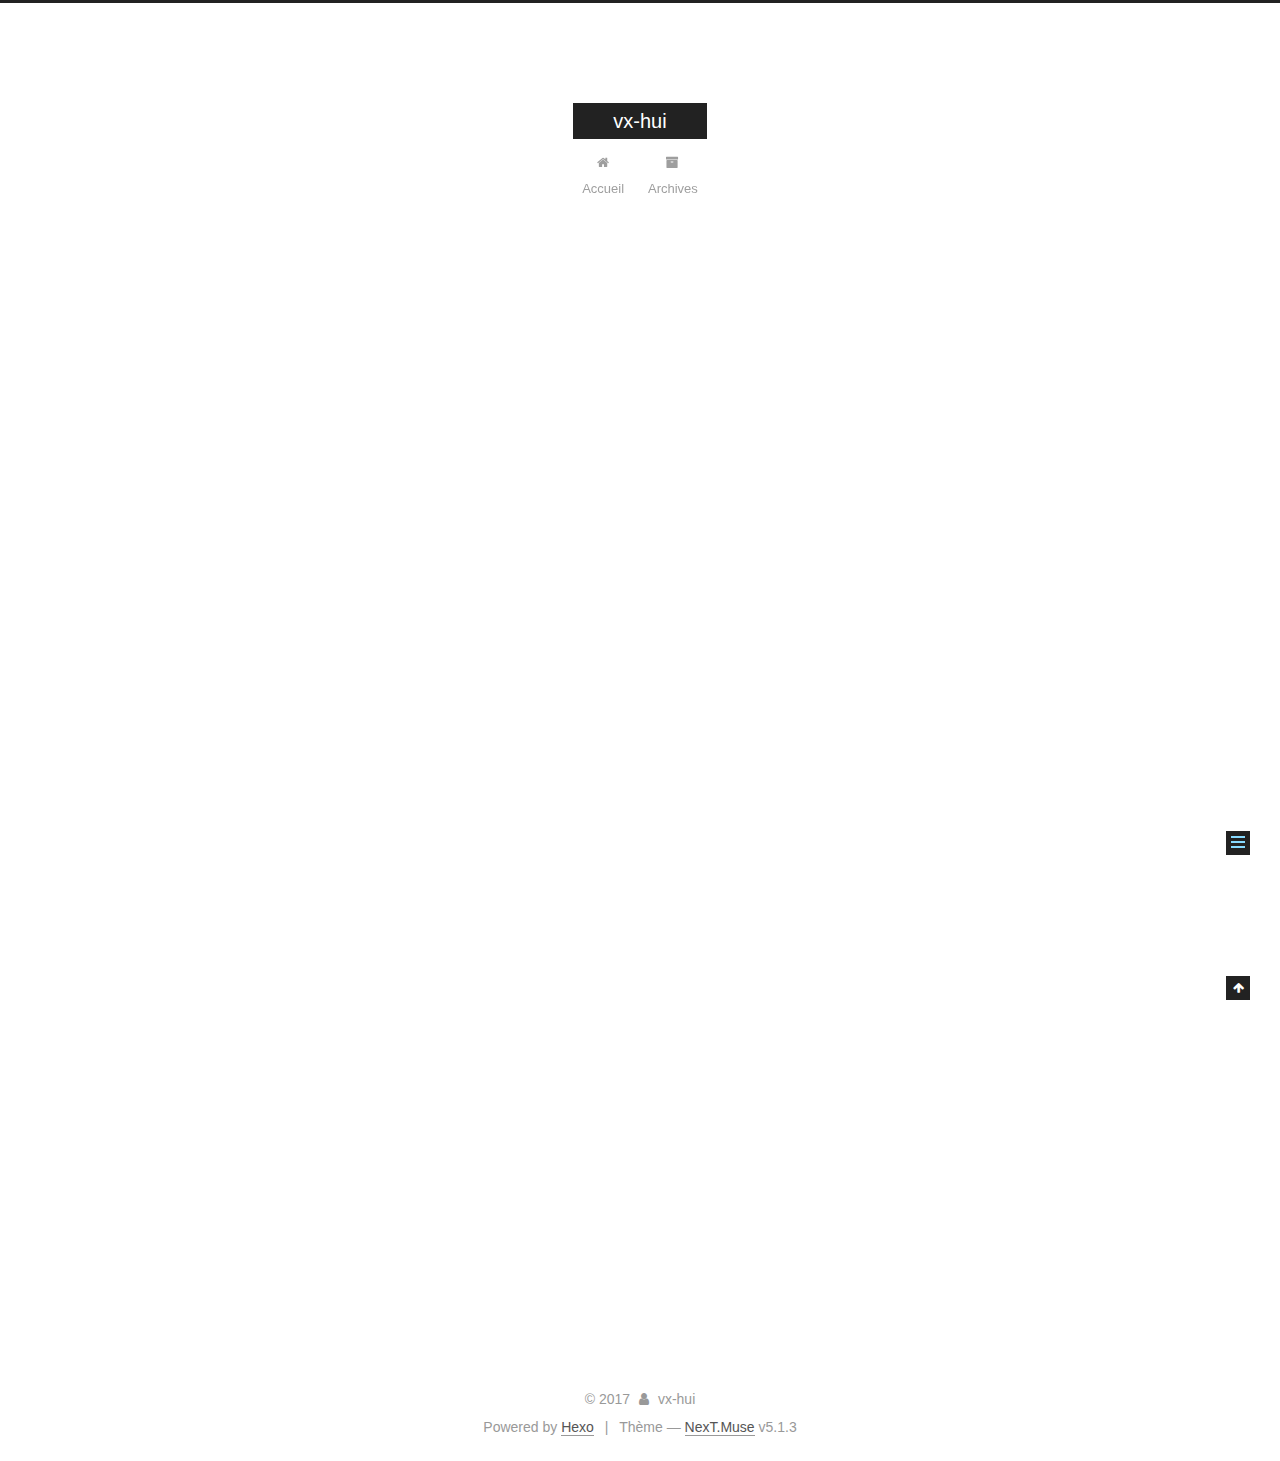
<file: 2017/12/22/hello-world/index.html>
<!DOCTYPE html>



  


<html class="theme-next muse use-motion" lang="">
<head>
  <meta charset="UTF-8"/>
<meta http-equiv="X-UA-Compatible" content="IE=edge" />
<meta name="viewport" content="width=device-width, initial-scale=1, maximum-scale=1"/>
<meta name="theme-color" content="#222">









<meta http-equiv="Cache-Control" content="no-transform" />
<meta http-equiv="Cache-Control" content="no-siteapp" />
















  
  
  <link href="/lib/fancybox/source/jquery.fancybox.css?v=2.1.5" rel="stylesheet" type="text/css" />







<link href="/lib/font-awesome/css/font-awesome.min.css?v=4.6.2" rel="stylesheet" type="text/css" />

<link href="/css/main.css?v=5.1.3" rel="stylesheet" type="text/css" />


  <link rel="apple-touch-icon" sizes="180x180" href="/images/apple-touch-icon-next.png?v=5.1.3">


  <link rel="icon" type="image/png" sizes="32x32" href="/images/favicon-32x32-next.png?v=5.1.3">


  <link rel="icon" type="image/png" sizes="16x16" href="/images/favicon-16x16-next.png?v=5.1.3">


  <link rel="mask-icon" href="/images/logo.svg?v=5.1.3" color="#222">





  <meta name="keywords" content="Hexo, NexT" />










<meta name="description" content="Welcome to Hexo! This is your very first post. Check documentation for more info. If you get any problems when using Hexo, you can find the answer in troubleshooting or you can ask me on GitHub. Quick">
<meta property="og:type" content="article">
<meta property="og:title" content="Hello World">
<meta property="og:url" content="http://yoursite.com/2017/12/22/hello-world/index.html">
<meta property="og:site_name" content="vx-hui">
<meta property="og:description" content="Welcome to Hexo! This is your very first post. Check documentation for more info. If you get any problems when using Hexo, you can find the answer in troubleshooting or you can ask me on GitHub. Quick">
<meta property="og:updated_time" content="2017-12-22T06:22:03.730Z">
<meta name="twitter:card" content="summary">
<meta name="twitter:title" content="Hello World">
<meta name="twitter:description" content="Welcome to Hexo! This is your very first post. Check documentation for more info. If you get any problems when using Hexo, you can find the answer in troubleshooting or you can ask me on GitHub. Quick">



<script type="text/javascript" id="hexo.configurations">
  var NexT = window.NexT || {};
  var CONFIG = {
    root: '/',
    scheme: 'Muse',
    version: '5.1.3',
    sidebar: {"position":"left","display":"post","offset":12,"b2t":false,"scrollpercent":false,"onmobile":false},
    fancybox: true,
    tabs: true,
    motion: {"enable":true,"async":false,"transition":{"post_block":"fadeIn","post_header":"slideDownIn","post_body":"slideDownIn","coll_header":"slideLeftIn","sidebar":"slideUpIn"}},
    duoshuo: {
      userId: '0',
      author: 'Author'
    },
    algolia: {
      applicationID: '',
      apiKey: '',
      indexName: '',
      hits: {"per_page":10},
      labels: {"input_placeholder":"Search for Posts","hits_empty":"We didn't find any results for the search: ${query}","hits_stats":"${hits} results found in ${time} ms"}
    }
  };
</script>



  <link rel="canonical" href="http://yoursite.com/2017/12/22/hello-world/"/>





  <title>Hello World | vx-hui</title>
  








</head>

<body itemscope itemtype="http://schema.org/WebPage" lang="">

  
  
    
  

  <div class="container sidebar-position-left page-post-detail">
    <div class="headband"></div>

    <header id="header" class="header" itemscope itemtype="http://schema.org/WPHeader">
      <div class="header-inner"><div class="site-brand-wrapper">
  <div class="site-meta ">
    

    <div class="custom-logo-site-title">
      <a href="/"  class="brand" rel="start">
        <span class="logo-line-before"><i></i></span>
        <span class="site-title">vx-hui</span>
        <span class="logo-line-after"><i></i></span>
      </a>
    </div>
      
        <p class="site-subtitle"></p>
      
  </div>

  <div class="site-nav-toggle">
    <button>
      <span class="btn-bar"></span>
      <span class="btn-bar"></span>
      <span class="btn-bar"></span>
    </button>
  </div>
</div>

<nav class="site-nav">
  

  
    <ul id="menu" class="menu">
      
        
        <li class="menu-item menu-item-home">
          <a href="/" rel="section">
            
              <i class="menu-item-icon fa fa-fw fa-home"></i> <br />
            
            Accueil
          </a>
        </li>
      
        
        <li class="menu-item menu-item-archives">
          <a href="/archives/" rel="section">
            
              <i class="menu-item-icon fa fa-fw fa-archive"></i> <br />
            
            Archives
          </a>
        </li>
      

      
    </ul>
  

  
</nav>



 </div>
    </header>

    <main id="main" class="main">
      <div class="main-inner">
        <div class="content-wrap">
          <div id="content" class="content">
            

  <div id="posts" class="posts-expand">
    

  

  
  
  

  <article class="post post-type-normal" itemscope itemtype="http://schema.org/Article">
  
  
  
  <div class="post-block">
    <link itemprop="mainEntityOfPage" href="http://yoursite.com/2017/12/22/hello-world/">

    <span hidden itemprop="author" itemscope itemtype="http://schema.org/Person">
      <meta itemprop="name" content="vx-hui">
      <meta itemprop="description" content="">
      <meta itemprop="image" content="/images/avatar.gif">
    </span>

    <span hidden itemprop="publisher" itemscope itemtype="http://schema.org/Organization">
      <meta itemprop="name" content="vx-hui">
    </span>

    
      <header class="post-header">

        
        
          <h1 class="post-title" itemprop="name headline">Hello World</h1>
        

        <div class="post-meta">
          <span class="post-time">
            
              <span class="post-meta-item-icon">
                <i class="fa fa-calendar-o"></i>
              </span>
              
                <span class="post-meta-item-text">Posté le</span>
              
              <time title="Post created" itemprop="dateCreated datePublished" datetime="2017-12-22T14:22:03+08:00">
                2017-12-22
              </time>
            

            

            
          </span>

          

          
            
          

          
          

          

          

          

        </div>
      </header>
    

    
    
    
    <div class="post-body" itemprop="articleBody">

      
      

      
        <p>Welcome to <a href="https://hexo.io/" target="_blank" rel="noopener">Hexo</a>! This is your very first post. Check <a href="https://hexo.io/docs/" target="_blank" rel="noopener">documentation</a> for more info. If you get any problems when using Hexo, you can find the answer in <a href="https://hexo.io/docs/troubleshooting.html" target="_blank" rel="noopener">troubleshooting</a> or you can ask me on <a href="https://github.com/hexojs/hexo/issues" target="_blank" rel="noopener">GitHub</a>.</p>
<h2 id="Quick-Start"><a href="#Quick-Start" class="headerlink" title="Quick Start"></a>Quick Start</h2><h3 id="Create-a-new-post"><a href="#Create-a-new-post" class="headerlink" title="Create a new post"></a>Create a new post</h3><figure class="highlight bash"><table><tr><td class="gutter"><pre><span class="line">1</span><br></pre></td><td class="code"><pre><span class="line">$ hexo new <span class="string">"My New Post"</span></span><br></pre></td></tr></table></figure>
<p>More info: <a href="https://hexo.io/docs/writing.html" target="_blank" rel="noopener">Writing</a></p>
<h3 id="Run-server"><a href="#Run-server" class="headerlink" title="Run server"></a>Run server</h3><figure class="highlight bash"><table><tr><td class="gutter"><pre><span class="line">1</span><br></pre></td><td class="code"><pre><span class="line">$ hexo server</span><br></pre></td></tr></table></figure>
<p>More info: <a href="https://hexo.io/docs/server.html" target="_blank" rel="noopener">Server</a></p>
<h3 id="Generate-static-files"><a href="#Generate-static-files" class="headerlink" title="Generate static files"></a>Generate static files</h3><figure class="highlight bash"><table><tr><td class="gutter"><pre><span class="line">1</span><br></pre></td><td class="code"><pre><span class="line">$ hexo generate</span><br></pre></td></tr></table></figure>
<p>More info: <a href="https://hexo.io/docs/generating.html" target="_blank" rel="noopener">Generating</a></p>
<h3 id="Deploy-to-remote-sites"><a href="#Deploy-to-remote-sites" class="headerlink" title="Deploy to remote sites"></a>Deploy to remote sites</h3><figure class="highlight bash"><table><tr><td class="gutter"><pre><span class="line">1</span><br></pre></td><td class="code"><pre><span class="line">$ hexo deploy</span><br></pre></td></tr></table></figure>
<p>More info: <a href="https://hexo.io/docs/deployment.html" target="_blank" rel="noopener">Deployment</a></p>

      
    </div>
    
    
    

    

    

    

    <footer class="post-footer">
      

      
      
      

      
        <div class="post-nav">
          <div class="post-nav-next post-nav-item">
            
          </div>

          <span class="post-nav-divider"></span>

          <div class="post-nav-prev post-nav-item">
            
              <a href="/2017/12/22/post/" rel="prev" title="post">
                post <i class="fa fa-chevron-right"></i>
              </a>
            
          </div>
        </div>
      

      
      
    </footer>
  </div>
  
  
  
  </article>



    <div class="post-spread">
      
    </div>
  </div>


          </div>
          


          

  



        </div>
        
          
  
  <div class="sidebar-toggle">
    <div class="sidebar-toggle-line-wrap">
      <span class="sidebar-toggle-line sidebar-toggle-line-first"></span>
      <span class="sidebar-toggle-line sidebar-toggle-line-middle"></span>
      <span class="sidebar-toggle-line sidebar-toggle-line-last"></span>
    </div>
  </div>

  <aside id="sidebar" class="sidebar">
    
    <div class="sidebar-inner">

      

      
        <ul class="sidebar-nav motion-element">
          <li class="sidebar-nav-toc sidebar-nav-active" data-target="post-toc-wrap">
            Table Des Matières
          </li>
          <li class="sidebar-nav-overview" data-target="site-overview-wrap">
            Ensemble
          </li>
        </ul>
      

      <section class="site-overview-wrap sidebar-panel">
        <div class="site-overview">
          <div class="site-author motion-element" itemprop="author" itemscope itemtype="http://schema.org/Person">
            
              <p class="site-author-name" itemprop="name">vx-hui</p>
              <p class="site-description motion-element" itemprop="description"></p>
          </div>

          <nav class="site-state motion-element">

            
              <div class="site-state-item site-state-posts">
              
                <a href="/archives/">
              
                  <span class="site-state-item-count">3</span>
                  <span class="site-state-item-name">articles</span>
                </a>
              </div>
            

            

            

          </nav>

          

          <div class="links-of-author motion-element">
            
          </div>

          
          

          
          

          

        </div>
      </section>

      
      <!--noindex-->
        <section class="post-toc-wrap motion-element sidebar-panel sidebar-panel-active">
          <div class="post-toc">

            
              
            

            
              <div class="post-toc-content"><ol class="nav"><li class="nav-item nav-level-2"><a class="nav-link" href="#Quick-Start"><span class="nav-number">1.</span> <span class="nav-text">Quick Start</span></a><ol class="nav-child"><li class="nav-item nav-level-3"><a class="nav-link" href="#Create-a-new-post"><span class="nav-number">1.1.</span> <span class="nav-text">Create a new post</span></a></li><li class="nav-item nav-level-3"><a class="nav-link" href="#Run-server"><span class="nav-number">1.2.</span> <span class="nav-text">Run server</span></a></li><li class="nav-item nav-level-3"><a class="nav-link" href="#Generate-static-files"><span class="nav-number">1.3.</span> <span class="nav-text">Generate static files</span></a></li><li class="nav-item nav-level-3"><a class="nav-link" href="#Deploy-to-remote-sites"><span class="nav-number">1.4.</span> <span class="nav-text">Deploy to remote sites</span></a></li></ol></li></ol></div>
            

          </div>
        </section>
      <!--/noindex-->
      

      

    </div>
  </aside>


        
      </div>
    </main>

    <footer id="footer" class="footer">
      <div class="footer-inner">
        <div class="copyright">&copy; <span itemprop="copyrightYear">2017</span>
  <span class="with-love">
    <i class="fa fa-user"></i>
  </span>
  <span class="author" itemprop="copyrightHolder">vx-hui</span>

  
</div>


  <div class="powered-by">Powered by <a class="theme-link" target="_blank" href="https://hexo.io">Hexo</a></div>



  <span class="post-meta-divider">|</span>



  <div class="theme-info">Thème &mdash; <a class="theme-link" target="_blank" href="https://github.com/iissnan/hexo-theme-next">NexT.Muse</a> v5.1.3</div>




        







        
      </div>
    </footer>

    
      <div class="back-to-top">
        <i class="fa fa-arrow-up"></i>
        
      </div>
    

    

  </div>

  

<script type="text/javascript">
  if (Object.prototype.toString.call(window.Promise) !== '[object Function]') {
    window.Promise = null;
  }
</script>









  












  
  
    <script type="text/javascript" src="/lib/jquery/index.js?v=2.1.3"></script>
  

  
  
    <script type="text/javascript" src="/lib/fastclick/lib/fastclick.min.js?v=1.0.6"></script>
  

  
  
    <script type="text/javascript" src="/lib/jquery_lazyload/jquery.lazyload.js?v=1.9.7"></script>
  

  
  
    <script type="text/javascript" src="/lib/velocity/velocity.min.js?v=1.2.1"></script>
  

  
  
    <script type="text/javascript" src="/lib/velocity/velocity.ui.min.js?v=1.2.1"></script>
  

  
  
    <script type="text/javascript" src="/lib/fancybox/source/jquery.fancybox.pack.js?v=2.1.5"></script>
  


  


  <script type="text/javascript" src="/js/src/utils.js?v=5.1.3"></script>

  <script type="text/javascript" src="/js/src/motion.js?v=5.1.3"></script>



  
  

  
  <script type="text/javascript" src="/js/src/scrollspy.js?v=5.1.3"></script>
<script type="text/javascript" src="/js/src/post-details.js?v=5.1.3"></script>



  


  <script type="text/javascript" src="/js/src/bootstrap.js?v=5.1.3"></script>



  


  




	





  





  












  





  

  

  

  
  

  

  

  

</body>
</html>
</file>
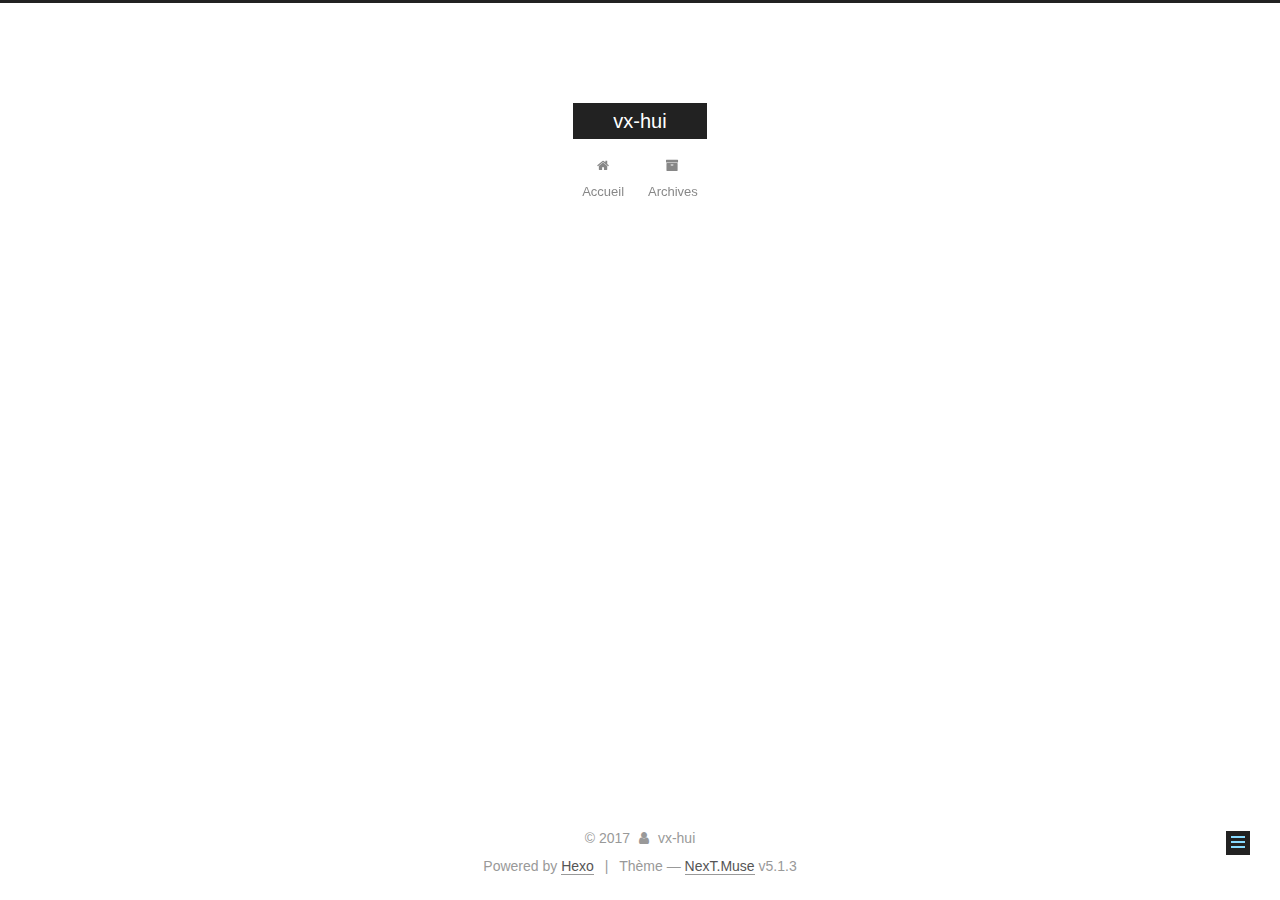
<file: 2017/12/22/My-New-Post/index.html>
<!DOCTYPE html>



  


<html class="theme-next muse use-motion" lang="">
<head>
  <meta charset="UTF-8"/>
<meta http-equiv="X-UA-Compatible" content="IE=edge" />
<meta name="viewport" content="width=device-width, initial-scale=1, maximum-scale=1"/>
<meta name="theme-color" content="#222">









<meta http-equiv="Cache-Control" content="no-transform" />
<meta http-equiv="Cache-Control" content="no-siteapp" />
















  
  
  <link href="/lib/fancybox/source/jquery.fancybox.css?v=2.1.5" rel="stylesheet" type="text/css" />







<link href="/lib/font-awesome/css/font-awesome.min.css?v=4.6.2" rel="stylesheet" type="text/css" />

<link href="/css/main.css?v=5.1.3" rel="stylesheet" type="text/css" />


  <link rel="apple-touch-icon" sizes="180x180" href="/images/apple-touch-icon-next.png?v=5.1.3">


  <link rel="icon" type="image/png" sizes="32x32" href="/images/favicon-32x32-next.png?v=5.1.3">


  <link rel="icon" type="image/png" sizes="16x16" href="/images/favicon-16x16-next.png?v=5.1.3">


  <link rel="mask-icon" href="/images/logo.svg?v=5.1.3" color="#222">





  <meta name="keywords" content="Hexo, NexT" />










<meta property="og:type" content="article">
<meta property="og:title" content="My New Post">
<meta property="og:url" content="http://yoursite.com/2017/12/22/My-New-Post/index.html">
<meta property="og:site_name" content="vx-hui">
<meta property="og:updated_time" content="2017-12-22T07:31:02.857Z">
<meta name="twitter:card" content="summary">
<meta name="twitter:title" content="My New Post">



<script type="text/javascript" id="hexo.configurations">
  var NexT = window.NexT || {};
  var CONFIG = {
    root: '/',
    scheme: 'Muse',
    version: '5.1.3',
    sidebar: {"position":"left","display":"post","offset":12,"b2t":false,"scrollpercent":false,"onmobile":false},
    fancybox: true,
    tabs: true,
    motion: {"enable":true,"async":false,"transition":{"post_block":"fadeIn","post_header":"slideDownIn","post_body":"slideDownIn","coll_header":"slideLeftIn","sidebar":"slideUpIn"}},
    duoshuo: {
      userId: '0',
      author: 'Author'
    },
    algolia: {
      applicationID: '',
      apiKey: '',
      indexName: '',
      hits: {"per_page":10},
      labels: {"input_placeholder":"Search for Posts","hits_empty":"We didn't find any results for the search: ${query}","hits_stats":"${hits} results found in ${time} ms"}
    }
  };
</script>



  <link rel="canonical" href="http://yoursite.com/2017/12/22/My-New-Post/"/>





  <title>My New Post | vx-hui</title>
  








</head>

<body itemscope itemtype="http://schema.org/WebPage" lang="">

  
  
    
  

  <div class="container sidebar-position-left page-post-detail">
    <div class="headband"></div>

    <header id="header" class="header" itemscope itemtype="http://schema.org/WPHeader">
      <div class="header-inner"><div class="site-brand-wrapper">
  <div class="site-meta ">
    

    <div class="custom-logo-site-title">
      <a href="/"  class="brand" rel="start">
        <span class="logo-line-before"><i></i></span>
        <span class="site-title">vx-hui</span>
        <span class="logo-line-after"><i></i></span>
      </a>
    </div>
      
        <p class="site-subtitle"></p>
      
  </div>

  <div class="site-nav-toggle">
    <button>
      <span class="btn-bar"></span>
      <span class="btn-bar"></span>
      <span class="btn-bar"></span>
    </button>
  </div>
</div>

<nav class="site-nav">
  

  
    <ul id="menu" class="menu">
      
        
        <li class="menu-item menu-item-home">
          <a href="/" rel="section">
            
              <i class="menu-item-icon fa fa-fw fa-home"></i> <br />
            
            Accueil
          </a>
        </li>
      
        
        <li class="menu-item menu-item-archives">
          <a href="/archives/" rel="section">
            
              <i class="menu-item-icon fa fa-fw fa-archive"></i> <br />
            
            Archives
          </a>
        </li>
      

      
    </ul>
  

  
</nav>



 </div>
    </header>

    <main id="main" class="main">
      <div class="main-inner">
        <div class="content-wrap">
          <div id="content" class="content">
            

  <div id="posts" class="posts-expand">
    

  

  
  
  

  <article class="post post-type-normal" itemscope itemtype="http://schema.org/Article">
  
  
  
  <div class="post-block">
    <link itemprop="mainEntityOfPage" href="http://yoursite.com/2017/12/22/My-New-Post/">

    <span hidden itemprop="author" itemscope itemtype="http://schema.org/Person">
      <meta itemprop="name" content="vx-hui">
      <meta itemprop="description" content="">
      <meta itemprop="image" content="/images/avatar.gif">
    </span>

    <span hidden itemprop="publisher" itemscope itemtype="http://schema.org/Organization">
      <meta itemprop="name" content="vx-hui">
    </span>

    
      <header class="post-header">

        
        
          <h1 class="post-title" itemprop="name headline">My New Post</h1>
        

        <div class="post-meta">
          <span class="post-time">
            
              <span class="post-meta-item-icon">
                <i class="fa fa-calendar-o"></i>
              </span>
              
                <span class="post-meta-item-text">Posté le</span>
              
              <time title="Post created" itemprop="dateCreated datePublished" datetime="2017-12-22T15:31:02+08:00">
                2017-12-22
              </time>
            

            

            
          </span>

          

          
            
          

          
          

          

          

          

        </div>
      </header>
    

    
    
    
    <div class="post-body" itemprop="articleBody">

      
      

      
        
      
    </div>
    
    
    

    

    

    

    <footer class="post-footer">
      

      
      
      

      
        <div class="post-nav">
          <div class="post-nav-next post-nav-item">
            
              <a href="/2017/12/22/post/" rel="next" title="post">
                <i class="fa fa-chevron-left"></i> post
              </a>
            
          </div>

          <span class="post-nav-divider"></span>

          <div class="post-nav-prev post-nav-item">
            
          </div>
        </div>
      

      
      
    </footer>
  </div>
  
  
  
  </article>



    <div class="post-spread">
      
    </div>
  </div>


          </div>
          


          

  



        </div>
        
          
  
  <div class="sidebar-toggle">
    <div class="sidebar-toggle-line-wrap">
      <span class="sidebar-toggle-line sidebar-toggle-line-first"></span>
      <span class="sidebar-toggle-line sidebar-toggle-line-middle"></span>
      <span class="sidebar-toggle-line sidebar-toggle-line-last"></span>
    </div>
  </div>

  <aside id="sidebar" class="sidebar">
    
    <div class="sidebar-inner">

      

      

      <section class="site-overview-wrap sidebar-panel sidebar-panel-active">
        <div class="site-overview">
          <div class="site-author motion-element" itemprop="author" itemscope itemtype="http://schema.org/Person">
            
              <p class="site-author-name" itemprop="name">vx-hui</p>
              <p class="site-description motion-element" itemprop="description"></p>
          </div>

          <nav class="site-state motion-element">

            
              <div class="site-state-item site-state-posts">
              
                <a href="/archives/">
              
                  <span class="site-state-item-count">3</span>
                  <span class="site-state-item-name">articles</span>
                </a>
              </div>
            

            

            

          </nav>

          

          <div class="links-of-author motion-element">
            
          </div>

          
          

          
          

          

        </div>
      </section>

      

      

    </div>
  </aside>


        
      </div>
    </main>

    <footer id="footer" class="footer">
      <div class="footer-inner">
        <div class="copyright">&copy; <span itemprop="copyrightYear">2017</span>
  <span class="with-love">
    <i class="fa fa-user"></i>
  </span>
  <span class="author" itemprop="copyrightHolder">vx-hui</span>

  
</div>


  <div class="powered-by">Powered by <a class="theme-link" target="_blank" href="https://hexo.io">Hexo</a></div>



  <span class="post-meta-divider">|</span>



  <div class="theme-info">Thème &mdash; <a class="theme-link" target="_blank" href="https://github.com/iissnan/hexo-theme-next">NexT.Muse</a> v5.1.3</div>




        







        
      </div>
    </footer>

    
      <div class="back-to-top">
        <i class="fa fa-arrow-up"></i>
        
      </div>
    

    

  </div>

  

<script type="text/javascript">
  if (Object.prototype.toString.call(window.Promise) !== '[object Function]') {
    window.Promise = null;
  }
</script>









  












  
  
    <script type="text/javascript" src="/lib/jquery/index.js?v=2.1.3"></script>
  

  
  
    <script type="text/javascript" src="/lib/fastclick/lib/fastclick.min.js?v=1.0.6"></script>
  

  
  
    <script type="text/javascript" src="/lib/jquery_lazyload/jquery.lazyload.js?v=1.9.7"></script>
  

  
  
    <script type="text/javascript" src="/lib/velocity/velocity.min.js?v=1.2.1"></script>
  

  
  
    <script type="text/javascript" src="/lib/velocity/velocity.ui.min.js?v=1.2.1"></script>
  

  
  
    <script type="text/javascript" src="/lib/fancybox/source/jquery.fancybox.pack.js?v=2.1.5"></script>
  


  


  <script type="text/javascript" src="/js/src/utils.js?v=5.1.3"></script>

  <script type="text/javascript" src="/js/src/motion.js?v=5.1.3"></script>



  
  

  
  <script type="text/javascript" src="/js/src/scrollspy.js?v=5.1.3"></script>
<script type="text/javascript" src="/js/src/post-details.js?v=5.1.3"></script>



  


  <script type="text/javascript" src="/js/src/bootstrap.js?v=5.1.3"></script>



  


  




	





  





  












  





  

  

  

  
  

  

  

  

</body>
</html>
</file>
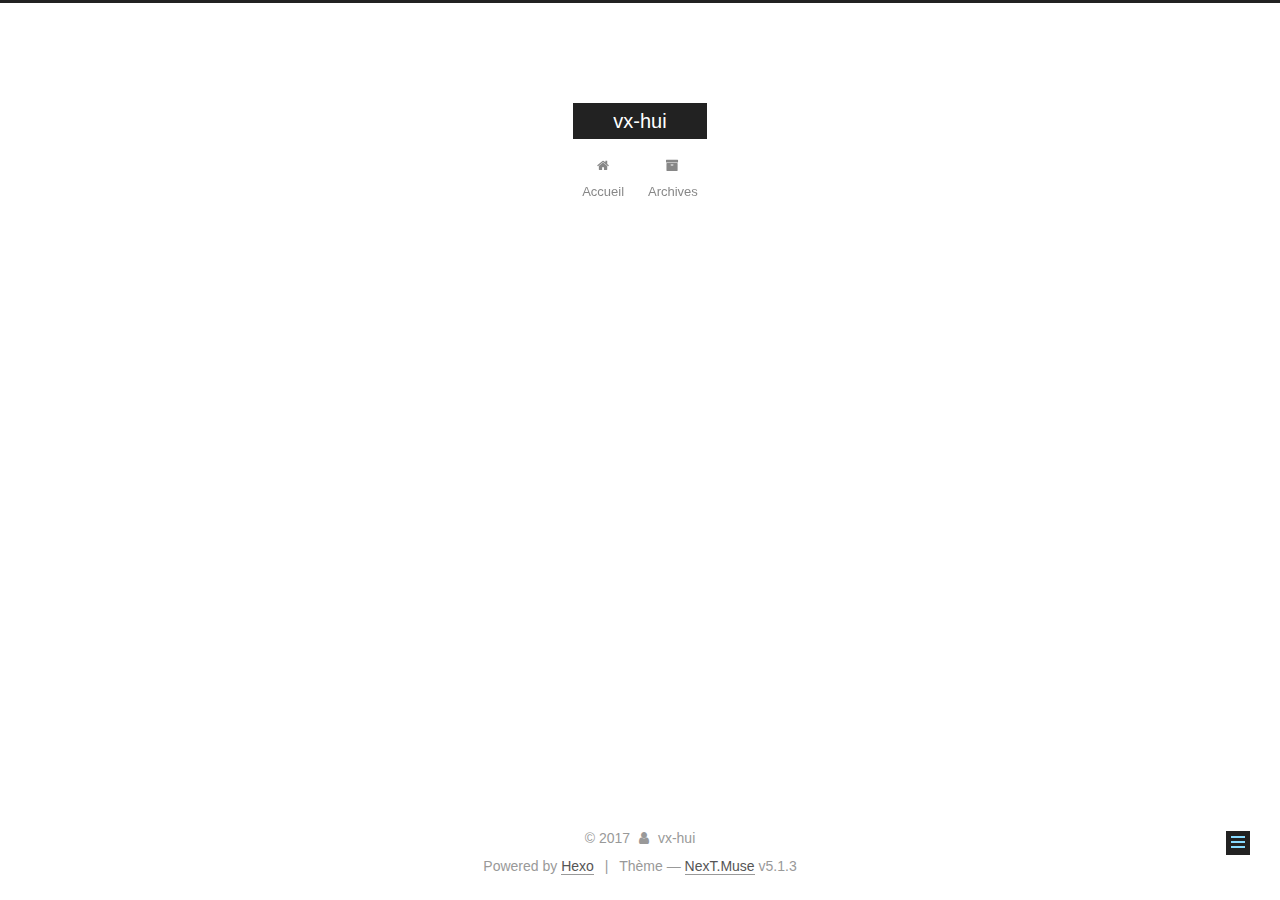
<file: 2017/12/22/post/index.html>
<!DOCTYPE html>



  


<html class="theme-next muse use-motion" lang="">
<head>
  <meta charset="UTF-8"/>
<meta http-equiv="X-UA-Compatible" content="IE=edge" />
<meta name="viewport" content="width=device-width, initial-scale=1, maximum-scale=1"/>
<meta name="theme-color" content="#222">









<meta http-equiv="Cache-Control" content="no-transform" />
<meta http-equiv="Cache-Control" content="no-siteapp" />
















  
  
  <link href="/lib/fancybox/source/jquery.fancybox.css?v=2.1.5" rel="stylesheet" type="text/css" />







<link href="/lib/font-awesome/css/font-awesome.min.css?v=4.6.2" rel="stylesheet" type="text/css" />

<link href="/css/main.css?v=5.1.3" rel="stylesheet" type="text/css" />


  <link rel="apple-touch-icon" sizes="180x180" href="/images/apple-touch-icon-next.png?v=5.1.3">


  <link rel="icon" type="image/png" sizes="32x32" href="/images/favicon-32x32-next.png?v=5.1.3">


  <link rel="icon" type="image/png" sizes="16x16" href="/images/favicon-16x16-next.png?v=5.1.3">


  <link rel="mask-icon" href="/images/logo.svg?v=5.1.3" color="#222">





  <meta name="keywords" content="Hexo, NexT" />










<meta property="og:type" content="article">
<meta property="og:title" content="post">
<meta property="og:url" content="http://yoursite.com/2017/12/22/post/index.html">
<meta property="og:site_name" content="vx-hui">
<meta property="og:updated_time" content="2017-12-22T07:30:15.271Z">
<meta name="twitter:card" content="summary">
<meta name="twitter:title" content="post">



<script type="text/javascript" id="hexo.configurations">
  var NexT = window.NexT || {};
  var CONFIG = {
    root: '/',
    scheme: 'Muse',
    version: '5.1.3',
    sidebar: {"position":"left","display":"post","offset":12,"b2t":false,"scrollpercent":false,"onmobile":false},
    fancybox: true,
    tabs: true,
    motion: {"enable":true,"async":false,"transition":{"post_block":"fadeIn","post_header":"slideDownIn","post_body":"slideDownIn","coll_header":"slideLeftIn","sidebar":"slideUpIn"}},
    duoshuo: {
      userId: '0',
      author: 'Author'
    },
    algolia: {
      applicationID: '',
      apiKey: '',
      indexName: '',
      hits: {"per_page":10},
      labels: {"input_placeholder":"Search for Posts","hits_empty":"We didn't find any results for the search: ${query}","hits_stats":"${hits} results found in ${time} ms"}
    }
  };
</script>



  <link rel="canonical" href="http://yoursite.com/2017/12/22/post/"/>





  <title>post | vx-hui</title>
  








</head>

<body itemscope itemtype="http://schema.org/WebPage" lang="">

  
  
    
  

  <div class="container sidebar-position-left page-post-detail">
    <div class="headband"></div>

    <header id="header" class="header" itemscope itemtype="http://schema.org/WPHeader">
      <div class="header-inner"><div class="site-brand-wrapper">
  <div class="site-meta ">
    

    <div class="custom-logo-site-title">
      <a href="/"  class="brand" rel="start">
        <span class="logo-line-before"><i></i></span>
        <span class="site-title">vx-hui</span>
        <span class="logo-line-after"><i></i></span>
      </a>
    </div>
      
        <p class="site-subtitle"></p>
      
  </div>

  <div class="site-nav-toggle">
    <button>
      <span class="btn-bar"></span>
      <span class="btn-bar"></span>
      <span class="btn-bar"></span>
    </button>
  </div>
</div>

<nav class="site-nav">
  

  
    <ul id="menu" class="menu">
      
        
        <li class="menu-item menu-item-home">
          <a href="/" rel="section">
            
              <i class="menu-item-icon fa fa-fw fa-home"></i> <br />
            
            Accueil
          </a>
        </li>
      
        
        <li class="menu-item menu-item-archives">
          <a href="/archives/" rel="section">
            
              <i class="menu-item-icon fa fa-fw fa-archive"></i> <br />
            
            Archives
          </a>
        </li>
      

      
    </ul>
  

  
</nav>



 </div>
    </header>

    <main id="main" class="main">
      <div class="main-inner">
        <div class="content-wrap">
          <div id="content" class="content">
            

  <div id="posts" class="posts-expand">
    

  

  
  
  

  <article class="post post-type-normal" itemscope itemtype="http://schema.org/Article">
  
  
  
  <div class="post-block">
    <link itemprop="mainEntityOfPage" href="http://yoursite.com/2017/12/22/post/">

    <span hidden itemprop="author" itemscope itemtype="http://schema.org/Person">
      <meta itemprop="name" content="vx-hui">
      <meta itemprop="description" content="">
      <meta itemprop="image" content="/images/avatar.gif">
    </span>

    <span hidden itemprop="publisher" itemscope itemtype="http://schema.org/Organization">
      <meta itemprop="name" content="vx-hui">
    </span>

    
      <header class="post-header">

        
        
          <h1 class="post-title" itemprop="name headline">post</h1>
        

        <div class="post-meta">
          <span class="post-time">
            
              <span class="post-meta-item-icon">
                <i class="fa fa-calendar-o"></i>
              </span>
              
                <span class="post-meta-item-text">Posté le</span>
              
              <time title="Post created" itemprop="dateCreated datePublished" datetime="2017-12-22T15:30:15+08:00">
                2017-12-22
              </time>
            

            

            
          </span>

          

          
            
          

          
          

          

          

          

        </div>
      </header>
    

    
    
    
    <div class="post-body" itemprop="articleBody">

      
      

      
        
      
    </div>
    
    
    

    

    

    

    <footer class="post-footer">
      

      
      
      

      
        <div class="post-nav">
          <div class="post-nav-next post-nav-item">
            
              <a href="/2017/12/22/hello-world/" rel="next" title="Hello World">
                <i class="fa fa-chevron-left"></i> Hello World
              </a>
            
          </div>

          <span class="post-nav-divider"></span>

          <div class="post-nav-prev post-nav-item">
            
              <a href="/2017/12/22/My-New-Post/" rel="prev" title="My New Post">
                My New Post <i class="fa fa-chevron-right"></i>
              </a>
            
          </div>
        </div>
      

      
      
    </footer>
  </div>
  
  
  
  </article>



    <div class="post-spread">
      
    </div>
  </div>


          </div>
          


          

  



        </div>
        
          
  
  <div class="sidebar-toggle">
    <div class="sidebar-toggle-line-wrap">
      <span class="sidebar-toggle-line sidebar-toggle-line-first"></span>
      <span class="sidebar-toggle-line sidebar-toggle-line-middle"></span>
      <span class="sidebar-toggle-line sidebar-toggle-line-last"></span>
    </div>
  </div>

  <aside id="sidebar" class="sidebar">
    
    <div class="sidebar-inner">

      

      

      <section class="site-overview-wrap sidebar-panel sidebar-panel-active">
        <div class="site-overview">
          <div class="site-author motion-element" itemprop="author" itemscope itemtype="http://schema.org/Person">
            
              <p class="site-author-name" itemprop="name">vx-hui</p>
              <p class="site-description motion-element" itemprop="description"></p>
          </div>

          <nav class="site-state motion-element">

            
              <div class="site-state-item site-state-posts">
              
                <a href="/archives/">
              
                  <span class="site-state-item-count">3</span>
                  <span class="site-state-item-name">articles</span>
                </a>
              </div>
            

            

            

          </nav>

          

          <div class="links-of-author motion-element">
            
          </div>

          
          

          
          

          

        </div>
      </section>

      

      

    </div>
  </aside>


        
      </div>
    </main>

    <footer id="footer" class="footer">
      <div class="footer-inner">
        <div class="copyright">&copy; <span itemprop="copyrightYear">2017</span>
  <span class="with-love">
    <i class="fa fa-user"></i>
  </span>
  <span class="author" itemprop="copyrightHolder">vx-hui</span>

  
</div>


  <div class="powered-by">Powered by <a class="theme-link" target="_blank" href="https://hexo.io">Hexo</a></div>



  <span class="post-meta-divider">|</span>



  <div class="theme-info">Thème &mdash; <a class="theme-link" target="_blank" href="https://github.com/iissnan/hexo-theme-next">NexT.Muse</a> v5.1.3</div>




        







        
      </div>
    </footer>

    
      <div class="back-to-top">
        <i class="fa fa-arrow-up"></i>
        
      </div>
    

    

  </div>

  

<script type="text/javascript">
  if (Object.prototype.toString.call(window.Promise) !== '[object Function]') {
    window.Promise = null;
  }
</script>









  












  
  
    <script type="text/javascript" src="/lib/jquery/index.js?v=2.1.3"></script>
  

  
  
    <script type="text/javascript" src="/lib/fastclick/lib/fastclick.min.js?v=1.0.6"></script>
  

  
  
    <script type="text/javascript" src="/lib/jquery_lazyload/jquery.lazyload.js?v=1.9.7"></script>
  

  
  
    <script type="text/javascript" src="/lib/velocity/velocity.min.js?v=1.2.1"></script>
  

  
  
    <script type="text/javascript" src="/lib/velocity/velocity.ui.min.js?v=1.2.1"></script>
  

  
  
    <script type="text/javascript" src="/lib/fancybox/source/jquery.fancybox.pack.js?v=2.1.5"></script>
  


  


  <script type="text/javascript" src="/js/src/utils.js?v=5.1.3"></script>

  <script type="text/javascript" src="/js/src/motion.js?v=5.1.3"></script>



  
  

  
  <script type="text/javascript" src="/js/src/scrollspy.js?v=5.1.3"></script>
<script type="text/javascript" src="/js/src/post-details.js?v=5.1.3"></script>



  


  <script type="text/javascript" src="/js/src/bootstrap.js?v=5.1.3"></script>



  


  




	





  





  












  





  

  

  

  
  

  

  

  

</body>
</html>
</file>
<file: css/main.css>
/* normalize.css v3.0.2 | MIT License | git.io/normalize */
html {
  font-family: sans-serif; /* 1 */
  -ms-text-size-adjust: 100%; /* 2 */
  -webkit-text-size-adjust: 100%; /* 2 */
}
body {
  margin: 0;
}
article,
aside,
details,
figcaption,
figure,
footer,
header,
hgroup,
main,
menu,
nav,
section,
summary {
  display: block;
}
audio,
canvas,
progress,
video {
  display: inline-block; /* 1 */
  vertical-align: baseline; /* 2 */
}
audio:not([controls]) {
  display: none;
  height: 0;
}
[hidden],
template {
  display: none;
}
a {
  background-color: transparent;
}
a:active,
a:hover {
  outline: 0;
}
abbr[title] {
  border-bottom: 1px dotted;
}
b,
strong {
  font-weight: bold;
}
dfn {
  font-style: italic;
}
h1 {
  font-size: 2em;
  margin: 0.67em 0;
}
mark {
  background: #ff0;
  color: #000;
}
small {
  font-size: 80%;
}
sub,
sup {
  font-size: 75%;
  line-height: 0;
  position: relative;
  vertical-align: baseline;
}
sup {
  top: -0.5em;
}
sub {
  bottom: -0.25em;
}
img {
  border: 0;
}
svg:not(:root) {
  overflow: hidden;
}
figure {
  margin: 1em 40px;
}
hr {
  -moz-box-sizing: content-box;
  box-sizing: content-box;
  height: 0;
}
pre {
  overflow: auto;
}
code,
kbd,
pre,
samp {
  font-family: monospace, monospace;
  font-size: 1em;
}
button,
input,
optgroup,
select,
textarea {
  color: inherit; /* 1 */
  font: inherit; /* 2 */
  margin: 0; /* 3 */
}
button {
  overflow: visible;
}
button,
select {
  text-transform: none;
}
button,
html input[type="button"],
input[type="reset"],
input[type="submit"] {
  -webkit-appearance: button; /* 2 */
  cursor: pointer; /* 3 */
}
button[disabled],
html input[disabled] {
  cursor: default;
}
button::-moz-focus-inner,
input::-moz-focus-inner {
  border: 0;
  padding: 0;
}
input {
  line-height: normal;
}
input[type="checkbox"],
input[type="radio"] {
  box-sizing: border-box; /* 1 */
  padding: 0; /* 2 */
}
input[type="number"]::-webkit-inner-spin-button,
input[type="number"]::-webkit-outer-spin-button {
  height: auto;
}
input[type="search"] {
  -webkit-appearance: textfield; /* 1 */
  -moz-box-sizing: content-box;
  -webkit-box-sizing: content-box; /* 2 */
  box-sizing: content-box;
}
input[type="search"]::-webkit-search-cancel-button,
input[type="search"]::-webkit-search-decoration {
  -webkit-appearance: none;
}
fieldset {
  border: 1px solid #c0c0c0;
  margin: 0 2px;
  padding: 0.35em 0.625em 0.75em;
}
legend {
  border: 0; /* 1 */
  padding: 0; /* 2 */
}
textarea {
  overflow: auto;
}
optgroup {
  font-weight: bold;
}
table {
  border-collapse: collapse;
  border-spacing: 0;
}
td,
th {
  padding: 0;
}
::selection {
  background: #262a30;
  color: #fff;
}
body {
  position: relative;
  font-family: 'Lato', "PingFang SC", "Microsoft YaHei", sans-serif;
  font-size: 14px;
  line-height: 2;
  color: #555;
  background: #fff;
}
@media (max-width: 767px) {
  body {
    padding-right: 0 !important;
  }
}
@media (min-width: 768px) and (max-width: 991px) {
  body {
    padding-right: 0 !important;
  }
}
@media (min-width: 1600px) {
  body {
    font-size: 16px;
  }
}
h1,
h2,
h3,
h4,
h5,
h6 {
  margin: 0;
  padding: 0;
  font-weight: bold;
  line-height: 1.5;
  font-family: 'Lato', "PingFang SC", "Microsoft YaHei", sans-serif;
}
h2,
h3,
h4,
h5,
h6 {
  margin: 20px 0 15px;
}
h1 {
  font-size: 22px;
}
@media (max-width: 767px) {
  h1 {
    font-size: 18px;
  }
}
h2 {
  font-size: 20px;
}
@media (max-width: 767px) {
  h2 {
    font-size: 16px;
  }
}
h3 {
  font-size: 18px;
}
@media (max-width: 767px) {
  h3 {
    font-size: 14px;
  }
}
h4 {
  font-size: 16px;
}
@media (max-width: 767px) {
  h4 {
    font-size: 12px;
  }
}
h5 {
  font-size: 14px;
}
@media (max-width: 767px) {
  h5 {
    font-size: 10px;
  }
}
h6 {
  font-size: 12px;
}
@media (max-width: 767px) {
  h6 {
    font-size: 8px;
  }
}
p {
  margin: 0 0 20px 0;
}
a {
  color: #555;
  text-decoration: none;
  outline: none;
  border-bottom: 1px solid #999;
  word-wrap: break-word;
}
a:hover {
  color: #222;
  border-bottom-color: #222;
}
blockquote {
  margin: 0;
  padding: 0;
}
img {
  display: block;
  margin: auto;
  max-width: 100%;
  height: auto;
}
hr {
  margin: 40px 0;
  height: 3px;
  border: none;
  background-color: #ddd;
  background-image: repeating-linear-gradient(-45deg, #fff, #fff 4px, transparent 4px, transparent 8px);
}
blockquote {
  padding: 0 15px;
  color: #666;
  border-left: 4px solid #ddd;
}
blockquote cite::before {
  content: "-";
  padding: 0 5px;
}
dt {
  font-weight: 700;
}
dd {
  margin: 0;
  padding: 0;
}
kbd {
  border: 1px solid #ccc;
  border-radius: 0.2em;
  box-shadow: 0.1em 0.1em 0.2em rgba(0,0,0,0.1);
  background-color: #f9f9f9;
  font-family: inherit;
  background-image: -webkit-linear-gradient(top, #eee, #fff, #eee);
  padding: 0.1em 0.3em;
  white-space: nowrap;
}
.text-left {
  text-align: left;
}
.text-center {
  text-align: center;
}
.text-right {
  text-align: right;
}
.text-justify {
  text-align: justify;
}
.text-nowrap {
  white-space: nowrap;
}
.text-lowercase {
  text-transform: lowercase;
}
.text-uppercase {
  text-transform: uppercase;
}
.text-capitalize {
  text-transform: capitalize;
}
.center-block {
  display: block;
  margin-left: auto;
  margin-right: auto;
}
.clearfix:before,
.clearfix:after {
  content: " ";
  display: table;
}
.clearfix:after {
  clear: both;
}
.pullquote {
  width: 45%;
}
.pullquote.left {
  float: left;
  margin-left: 5px;
  margin-right: 10px;
}
.pullquote.right {
  float: right;
  margin-left: 10px;
  margin-right: 5px;
}
.affix.affix.affix {
  position: fixed;
}
.translation {
  margin-top: -20px;
  font-size: 14px;
  color: #999;
}
.scrollbar-measure {
  width: 100px;
  height: 100px;
  overflow: scroll;
  position: absolute;
  top: -9999px;
}
.use-motion .motion-element {
  opacity: 0;
}
table {
  margin: 20px 0;
  width: 100%;
  border-collapse: collapse;
  border-spacing: 0;
  border: 1px solid #ddd;
  font-size: 14px;
  table-layout: fixed;
  word-wrap: break-all;
}
table>tbody>tr:nth-of-type(odd) {
  background-color: #f9f9f9;
}
table>tbody>tr:hover {
  background-color: #f5f5f5;
}
caption,
th,
td {
  padding: 8px;
  text-align: left;
  vertical-align: middle;
  font-weight: normal;
}
th,
td {
  border-bottom: 3px solid #ddd;
  border-right: 1px solid #eee;
}
th {
  padding-bottom: 10px;
  font-weight: 700;
}
td {
  border-bottom-width: 1px;
}
html,
body {
  height: 100%;
}
.container {
  position: relative;
  min-height: 100%;
}
.header-inner {
  margin: 0 auto;
  padding: 100px 0 70px;
  width: 700px;
}
@media (min-width: 1600px) {
  .container .header-inner {
    width: 900px;
  }
}
.main {
  padding-bottom: 150px;
}
.main-inner {
  margin: 0 auto;
  width: 700px;
}
@media (min-width: 1600px) {
  .container .main-inner {
    width: 900px;
  }
}
.footer {
  position: absolute;
  left: 0;
  bottom: 0;
  width: 100%;
  min-height: 50px;
}
.footer-inner {
  box-sizing: border-box;
  margin: 20px auto;
  width: 700px;
}
@media (min-width: 1600px) {
  .container .footer-inner {
    width: 900px;
  }
}
pre,
.highlight {
  overflow: auto;
  margin: 20px 0;
  padding: 0;
  font-size: 13px;
  color: #4d4d4c;
  background: #f7f7f7;
  line-height: 1.6;
}
pre,
code {
  font-family: consolas, Menlo, "PingFang SC", "Microsoft YaHei", monospace;
}
code {
  padding: 2px 4px;
  word-wrap: break-word;
  color: #555;
  background: #eee;
  border-radius: 3px;
  font-size: 13px;
}
pre {
  padding: 10px;
}
pre code {
  padding: 0;
  color: #4d4d4c;
  background: none;
  text-shadow: none;
}
.highlight {
  border-radius: 1px;
}
.highlight pre {
  border: none;
  margin: 0;
  padding: 10px 0;
}
.highlight table {
  margin: 0;
  width: auto;
  border: none;
}
.highlight td {
  border: none;
  padding: 0;
}
.highlight figcaption {
  font-size: 1em;
  color: #4d4d4c;
  line-height: 1em;
  margin-bottom: 1em;
}
.highlight figcaption:before,
.highlight figcaption:after {
  content: " ";
  display: table;
}
.highlight figcaption:after {
  clear: both;
}
.highlight figcaption a {
  float: right;
  color: #4d4d4c;
}
.highlight figcaption a:hover {
  border-bottom-color: #4d4d4c;
}
.highlight .gutter pre {
  padding-left: 10px;
  padding-right: 10px;
  color: #869194;
  text-align: right;
  background-color: #eff2f3;
}
.highlight .code pre {
  width: 100%;
  padding-left: 10px;
  padding-right: 10px;
  background-color: #f7f7f7;
}
.highlight .line {
  height: 20px;
}
.gutter {
  -webkit-user-select: none;
  -moz-user-select: none;
  -ms-user-select: none;
  user-select: none;
}
.gist table {
  width: auto;
}
.gist table td {
  border: none;
}
pre .deletion {
  background: #fdd;
}
pre .addition {
  background: #dfd;
}
pre .meta {
  color: #8959a8;
}
pre .comment {
  color: #8e908c;
}
pre .variable,
pre .attribute,
pre .tag,
pre .regexp,
pre .ruby .constant,
pre .xml .tag .title,
pre .xml .pi,
pre .xml .doctype,
pre .html .doctype,
pre .css .id,
pre .css .class,
pre .css .pseudo {
  color: #c82829;
}
pre .number,
pre .preprocessor,
pre .built_in,
pre .literal,
pre .params,
pre .constant,
pre .command {
  color: #f5871f;
}
pre .ruby .class .title,
pre .css .rules .attribute,
pre .string,
pre .value,
pre .inheritance,
pre .header,
pre .ruby .symbol,
pre .xml .cdata,
pre .special,
pre .number,
pre .formula {
  color: #718c00;
}
pre .title,
pre .css .hexcolor {
  color: #3e999f;
}
pre .function,
pre .python .decorator,
pre .python .title,
pre .ruby .function .title,
pre .ruby .title .keyword,
pre .perl .sub,
pre .javascript .title,
pre .coffeescript .title {
  color: #4271ae;
}
pre .keyword,
pre .javascript .function {
  color: #8959a8;
}
.full-image.full-image.full-image {
  border: none;
  max-width: 100%;
  width: auto;
  margin: 20px auto;
}
@media (min-width: 992px) {
  .full-image.full-image.full-image {
    max-width: none;
    width: 110%;
    margin: 25px -5%;
  }
}
.blockquote-center,
.page-home .post-type-quote blockquote,
.page-post-detail .post-type-quote blockquote {
  position: relative;
  margin: 40px 0;
  padding: 0;
  border-left: none;
  text-align: center;
}
.blockquote-center::before,
.page-home .post-type-quote blockquote::before,
.page-post-detail .post-type-quote blockquote::before,
.blockquote-center::after,
.page-home .post-type-quote blockquote::after,
.page-post-detail .post-type-quote blockquote::after {
  position: absolute;
  content: ' ';
  display: block;
  width: 100%;
  height: 24px;
  opacity: 0.2;
  background-repeat: no-repeat;
  background-position: 0 -6px;
  background-size: 22px 22px;
}
.blockquote-center::before,
.page-home .post-type-quote blockquote::before,
.page-post-detail .post-type-quote blockquote::before {
  top: -20px;
  background-image: url("../images/quote-l.svg");
  border-top: 1px solid #ccc;
}
.blockquote-center::after,
.page-home .post-type-quote blockquote::after,
.page-post-detail .post-type-quote blockquote::after {
  bottom: -20px;
  background-image: url("../images/quote-r.svg");
  border-bottom: 1px solid #ccc;
  background-position: 100% 8px;
}
.blockquote-center p,
.page-home .post-type-quote blockquote p,
.page-post-detail .post-type-quote blockquote p,
.blockquote-center div,
.page-home .post-type-quote blockquote div,
.page-post-detail .post-type-quote blockquote div {
  text-align: center;
}
.post .post-body .group-picture img {
  box-sizing: border-box;
  padding: 0 3px;
  border: none;
}
.post .group-picture-row {
  overflow: hidden;
  margin-top: 6px;
}
.post .group-picture-row:first-child {
  margin-top: 0;
}
.post .group-picture-column {
  float: left;
}
.page-post-detail .post-body .group-picture-column {
  float: none;
  margin-top: 10px;
  width: auto !important;
}
.page-post-detail .post-body .group-picture-column img {
  margin: 0 auto;
}
.page-archive .group-picture-container {
  overflow: hidden;
}
.page-archive .group-picture-row {
  float: left;
}
.page-archive .group-picture-row:first-child {
  margin-top: 6px;
}
.page-archive .group-picture-column {
  max-width: 150px;
  max-height: 150px;
}
.post-body .note {
  position: relative;
  padding: 15px;
  margin-bottom: 20px;
  border: 1px solid #eee;
  border-left-width: 5px;
  border-radius: 3px;
}
.post-body .note h2,
.post-body .note h3,
.post-body .note h4,
.post-body .note h5,
.post-body .note h6 {
  margin-top: 0;
  margin-bottom: 0;
  border-bottom: initial;
  padding-top: 0 !important;
}
.post-body .note p:first-child,
.post-body .note ul:first-child,
.post-body .note ol:first-child,
.post-body .note table:first-child,
.post-body .note pre:first-child,
.post-body .note blockquote:first-child {
  margin-top: 0;
}
.post-body .note p:last-child,
.post-body .note ul:last-child,
.post-body .note ol:last-child,
.post-body .note table:last-child,
.post-body .note pre:last-child,
.post-body .note blockquote:last-child {
  margin-bottom: 0;
}
.post-body .note.default {
  border-left-color: #777;
}
.post-body .note.default h2,
.post-body .note.default h3,
.post-body .note.default h4,
.post-body .note.default h5,
.post-body .note.default h6 {
  color: #777;
}
.post-body .note.primary {
  border-left-color: #6f42c1;
}
.post-body .note.primary h2,
.post-body .note.primary h3,
.post-body .note.primary h4,
.post-body .note.primary h5,
.post-body .note.primary h6 {
  color: #6f42c1;
}
.post-body .note.info {
  border-left-color: #428bca;
}
.post-body .note.info h2,
.post-body .note.info h3,
.post-body .note.info h4,
.post-body .note.info h5,
.post-body .note.info h6 {
  color: #428bca;
}
.post-body .note.success {
  border-left-color: #5cb85c;
}
.post-body .note.success h2,
.post-body .note.success h3,
.post-body .note.success h4,
.post-body .note.success h5,
.post-body .note.success h6 {
  color: #5cb85c;
}
.post-body .note.warning {
  border-left-color: #f0ad4e;
}
.post-body .note.warning h2,
.post-body .note.warning h3,
.post-body .note.warning h4,
.post-body .note.warning h5,
.post-body .note.warning h6 {
  color: #f0ad4e;
}
.post-body .note.danger {
  border-left-color: #d9534f;
}
.post-body .note.danger h2,
.post-body .note.danger h3,
.post-body .note.danger h4,
.post-body .note.danger h5,
.post-body .note.danger h6 {
  color: #d9534f;
}
.post-body .label {
  display: inline;
  padding: 0 2px;
  white-space: nowrap;
}
.post-body .label.default {
  background-color: #f0f0f0;
}
.post-body .label.primary {
  background-color: #efe6f7;
}
.post-body .label.info {
  background-color: #e5f2f8;
}
.post-body .label.success {
  background-color: #e7f4e9;
}
.post-body .label.warning {
  background-color: #fcf6e1;
}
.post-body .label.danger {
  background-color: #fae8eb;
}
.post-body .tabs {
  position: relative;
  display: block;
  margin-bottom: 20px;
  padding-top: 10px;
}
.post-body .tabs ul.nav-tabs {
  margin: 0;
  padding: 0;
  display: flex;
  margin-bottom: -1px;
}
@media (max-width: 413px) {
  .post-body .tabs ul.nav-tabs {
    display: block;
    margin-bottom: 5px;
  }
}
.post-body .tabs ul.nav-tabs li.tab {
  list-style-type: none !important;
  margin: 0 0.25em 0 0;
  border-top: 3px solid transparent;
  border-left: 1px solid transparent;
  border-right: 1px solid transparent;
}
@media (max-width: 413px) {
  .post-body .tabs ul.nav-tabs li.tab {
    margin: initial;
    border-top: 1px solid transparent;
    border-left: 3px solid transparent;
    border-right: 1px solid transparent;
    border-bottom: 1px solid transparent;
  }
}
.post-body .tabs ul.nav-tabs li.tab a {
  outline: 0;
  border-bottom: initial;
  display: block;
  line-height: 1.8em;
  padding: 0.25em 0.75em;
  transition-duration: 0.2s;
  transition-timing-function: ease-out;
  transition-delay: 0s;
}
.post-body .tabs ul.nav-tabs li.tab a i {
  width: 1.285714285714286em;
}
.post-body .tabs ul.nav-tabs li.tab.active {
  border-top: 3px solid #fc6423;
  border-left: 1px solid #ddd;
  border-right: 1px solid #ddd;
  background-color: #fff;
}
@media (max-width: 413px) {
  .post-body .tabs ul.nav-tabs li.tab.active {
    border-top: 1px solid #ddd;
    border-left: 3px solid #fc6423;
    border-right: 1px solid #ddd;
    border-bottom: 1px solid #ddd;
  }
}
.post-body .tabs ul.nav-tabs li.tab.active a {
  cursor: default;
  color: #555;
}
.post-body .tabs .tab-content {
  background-color: #fff;
}
.post-body .tabs .tab-content .tab-pane {
  border: 1px solid #ddd;
  padding: 20px 20px 0 20px;
}
.post-body .tabs .tab-content .tab-pane:not(.active) {
  display: none !important;
}
.post-body .tabs .tab-content .tab-pane.active {
  display: block !important;
}
.btn {
  display: inline-block;
  padding: 0 20px;
  font-size: 14px;
  color: #fff;
  background: #222;
  border: 2px solid #222;
  text-decoration: none;
  border-radius: 0;
  transition-property: background-color;
  transition-duration: 0.2s;
  transition-timing-function: ease-in-out;
  transition-delay: 0s;
  line-height: 2;
}
.btn:hover {
  border-color: #222;
  color: #222;
  background: #fff;
}
.btn +.btn {
  margin: 0 0 8px 8px;
}
.btn .fa-fw {
  width: 1.285714285714286em;
  text-align: left;
}
.btn-bar {
  display: block;
  width: 22px;
  height: 2px;
  background: #555;
  border-radius: 1px;
}
.btn-bar+.btn-bar {
  margin-top: 4px;
}
.pagination {
  margin: 120px 0 40px;
  text-align: center;
  border-top: 1px solid #eee;
}
.page-number-basic,
.pagination .prev,
.pagination .next,
.pagination .page-number,
.pagination .space {
  display: inline-block;
  position: relative;
  top: -1px;
  margin: 0 10px;
  padding: 0 11px;
}
@media (max-width: 767px) {
  .page-number-basic,
  .pagination .prev,
  .pagination .next,
  .pagination .page-number,
  .pagination .space {
    margin: 0 5px;
  }
}
.pagination .prev,
.pagination .next,
.pagination .page-number {
  border-bottom: 0;
  border-top: 1px solid #eee;
  transition-property: border-color;
  transition-duration: 0.2s;
  transition-timing-function: ease-in-out;
  transition-delay: 0s;
}
.pagination .prev:hover,
.pagination .next:hover,
.pagination .page-number:hover {
  border-top-color: #222;
}
.pagination .space {
  padding: 0;
  margin: 0;
}
.pagination .prev {
  margin-left: 0;
}
.pagination .next {
  margin-right: 0;
}
.pagination .page-number.current {
  color: #fff;
  background: #ccc;
  border-top-color: #ccc;
}
@media (max-width: 767px) {
  .pagination {
    border-top: none;
  }
  .pagination .prev,
  .pagination .next,
  .pagination .page-number {
    margin-bottom: 10px;
    border-top: 0;
    border-bottom: 1px solid #eee;
    padding: 0 10px;
  }
  .pagination .prev:hover,
  .pagination .next:hover,
  .pagination .page-number:hover {
    border-bottom-color: #222;
  }
}
.comments {
  margin: 60px 20px 0;
}
.tag-cloud {
  text-align: center;
}
.tag-cloud a {
  display: inline-block;
  margin: 10px;
}
.back-to-top {
  box-sizing: border-box;
  position: fixed;
  bottom: -100px;
  right: 30px;
  z-index: 1050;
  padding: 0 6px;
  width: 24px;
  background: #222;
  font-size: 12px;
  opacity: 1;
  color: #fff;
  cursor: pointer;
  text-align: center;
  -webkit-transform: translateZ(0);
  transition-property: bottom;
  transition-duration: 0.2s;
  transition-timing-function: ease-in-out;
  transition-delay: 0s;
}
@media (min-width: 768px) and (max-width: 991px) {
  .back-to-top {
    display: none !important;
  }
}
@media (max-width: 767px) {
  .back-to-top {
    display: none !important;
  }
}
.back-to-top.back-to-top-on {
  bottom: 19px;
}
.header {
  background: transparent;
}
.header-inner {
  position: relative;
}
.headband {
  height: 3px;
  background: #222;
}
.site-meta {
  margin: 0;
  text-align: center;
}
@media (max-width: 767px) {
  .site-meta {
    text-align: center;
  }
}
.brand {
  position: relative;
  display: inline-block;
  padding: 0 40px;
  color: #fff;
  background: #222;
  border-bottom: none;
}
.brand:hover {
  color: #fff;
}
.logo {
  display: inline-block;
  margin-right: 5px;
  line-height: 36px;
  vertical-align: top;
}
.site-title {
  display: inline-block;
  vertical-align: top;
  line-height: 36px;
  font-size: 20px;
  font-weight: normal;
  font-family: 'Lato', "PingFang SC", "Microsoft YaHei", sans-serif;
}
.site-subtitle {
  margin-top: 10px;
  font-size: 13px;
  color: #999;
}
.use-motion .brand {
  opacity: 0;
}
.use-motion .logo,
.use-motion .site-title,
.use-motion .site-subtitle {
  opacity: 0;
  position: relative;
  top: -10px;
}
.site-nav-toggle {
  display: none;
  position: absolute;
  top: 10px;
  left: 10px;
}
@media (max-width: 767px) {
  .site-nav-toggle {
    display: block;
  }
}
.site-nav-toggle button {
  margin-top: 2px;
  padding: 9px 10px;
  background: transparent;
  border: none;
}
@media (max-width: 767px) {
  .site-nav {
    display: none;
    margin: 0 -10px;
    padding: 0 10px;
    clear: both;
    border-top: 1px solid #ddd;
  }
}
@media (min-width: 768px) and (max-width: 991px) {
  .site-nav {
    display: block !important;
  }
}
@media (min-width: 992px) {
  .site-nav {
    display: block !important;
  }
}
.menu {
  margin-top: 20px;
  padding-left: 0;
  text-align: center;
}
.menu .menu-item {
  display: inline-block;
  margin: 0 10px;
  list-style: none;
}
@media screen and (max-width: 767px) {
  .menu .menu-item {
    margin-top: 10px;
  }
}
.menu .menu-item a {
  display: block;
  font-size: 13px;
  line-height: inherit;
  border-bottom: 1px solid transparent;
  transition-property: border-color;
  transition-duration: 0.2s;
  transition-timing-function: ease-in-out;
  transition-delay: 0s;
}
.menu .menu-item a:hover {
  border-bottom-color: #222;
}
.menu .menu-item .fa {
  margin-right: 5px;
}
.use-motion .menu-item {
  opacity: 0;
}
.post-body {
  font-family: 'Lato', "PingFang SC", "Microsoft YaHei", sans-serif;
}
@media (max-width: 767px) {
  .post-body {
    word-break: break-word;
  }
}
.post-body .fancybox img {
  display: block !important;
  margin: 0 auto;
  cursor: pointer;
  cursor: zoom-in;
  cursor: -webkit-zoom-in;
}
.post-body .image-caption,
.post-body .figure .caption {
  margin: -20px auto 15px;
  text-align: center;
  font-size: 14px;
  color: #999;
  font-weight: bold;
  line-height: 1;
}
.post-sticky-flag {
  display: inline-block;
  font-size: 16px;
  -ms-transform: rotate(30deg);
  -webkit-transform: rotate(30deg);
  -moz-transform: rotate(30deg);
  -ms-transform: rotate(30deg);
  -o-transform: rotate(30deg);
  transform: rotate(30deg);
}
.use-motion .post-block,
.use-motion .pagination,
.use-motion .comments {
  opacity: 0;
}
.use-motion .post-header {
  opacity: 0;
}
.use-motion .post-body {
  opacity: 0;
}
.use-motion .collection-title {
  opacity: 0;
}
.posts-expand {
  padding-top: 40px;
}
@media (max-width: 767px) {
  .posts-expand {
    margin: 0 20px;
  }
  .post-body pre .gutter pre {
    padding-right: 10px;
  }
  .post-body .highlight {
    margin-left: 0px;
    margin-right: 0px;
    padding: 0;
  }
  .post-body .highlight .gutter pre {
    padding-right: 10px;
  }
}
@media (min-width: 992px) {
  .posts-expand .post-body {
    text-align: justify;
  }
}
.posts-expand .post-body h2,
.posts-expand .post-body h3,
.posts-expand .post-body h4,
.posts-expand .post-body h5,
.posts-expand .post-body h6 {
  padding-top: 10px;
}
.posts-expand .post-body h2 .header-anchor,
.posts-expand .post-body h3 .header-anchor,
.posts-expand .post-body h4 .header-anchor,
.posts-expand .post-body h5 .header-anchor,
.posts-expand .post-body h6 .header-anchor {
  float: right;
  margin-left: 10px;
  color: #ccc;
  border-bottom-style: none;
  visibility: hidden;
}
.posts-expand .post-body h2 .header-anchor:hover,
.posts-expand .post-body h3 .header-anchor:hover,
.posts-expand .post-body h4 .header-anchor:hover,
.posts-expand .post-body h5 .header-anchor:hover,
.posts-expand .post-body h6 .header-anchor:hover {
  color: inherit;
}
.posts-expand .post-body h2:hover .header-anchor,
.posts-expand .post-body h3:hover .header-anchor,
.posts-expand .post-body h4:hover .header-anchor,
.posts-expand .post-body h5:hover .header-anchor,
.posts-expand .post-body h6:hover .header-anchor {
  visibility: visible;
}
.posts-expand .post-body ul li {
  list-style: circle;
}
.posts-expand .post-body img {
  box-sizing: border-box;
  margin: auto;
  padding: 3px;
  border: 1px solid #ddd;
}
.posts-expand .post-body .fancybox img {
  margin: 0 auto 25px;
}
@media (max-width: 767px) {
  .posts-collapse {
    margin: 0 20px;
  }
  .posts-collapse .post-title,
  .posts-collapse .post-meta {
    display: block;
    width: auto;
    text-align: left;
  }
}
.posts-collapse {
  position: relative;
  z-index: 1010;
  margin-left: 55px;
}
.posts-collapse::after {
  content: " ";
  position: absolute;
  top: 20px;
  left: 0;
  margin-left: -2px;
  width: 4px;
  height: 100%;
  background: #f5f5f5;
  z-index: -1;
}
@media (max-width: 767px) {
  .posts-collapse {
    margin: 0 20px;
  }
}
.posts-collapse .collection-title {
  position: relative;
  margin: 60px 0;
}
.posts-collapse .collection-title h1,
.posts-collapse .collection-title h2 {
  margin-left: 20px;
}
.posts-collapse .collection-title small {
  color: #bbb;
  margin-left: 5px;
}
.posts-collapse .collection-title::before {
  content: " ";
  position: absolute;
  left: 0;
  top: 50%;
  margin-left: -4px;
  margin-top: -4px;
  width: 8px;
  height: 8px;
  background: #bbb;
  border-radius: 50%;
}
.posts-collapse .post {
  margin: 30px 0;
}
.posts-collapse .post-header {
  position: relative;
  transition-duration: 0.2s;
  transition-timing-function: ease-in-out;
  transition-delay: 0s;
  transition-property: border;
  border-bottom: 1px dashed #ccc;
}
.posts-collapse .post-header::before {
  content: " ";
  position: absolute;
  left: 0;
  top: 12px;
  width: 6px;
  height: 6px;
  margin-left: -4px;
  background: #bbb;
  border-radius: 50%;
  border: 1px solid #fff;
  transition-duration: 0.2s;
  transition-timing-function: ease-in-out;
  transition-delay: 0s;
  transition-property: background;
}
.posts-collapse .post-header:hover {
  border-bottom-color: #666;
}
.posts-collapse .post-header:hover::before {
  background: #222;
}
.posts-collapse .post-meta {
  position: absolute;
  font-size: 12px;
  left: 20px;
  top: 5px;
}
.posts-collapse .post-comments-count {
  display: none;
}
.posts-collapse .post-title {
  margin-left: 60px;
  font-size: 16px;
  font-weight: normal;
  line-height: inherit;
}
.posts-collapse .post-title::after {
  margin-left: 3px;
  opacity: 0.6;
}
.posts-collapse .post-title a {
  color: #666;
  border-bottom: none;
}
.page-home .post-type-quote .post-header,
.page-post-detail .post-type-quote .post-header,
.page-home .post-type-quote .post-tags,
.page-post-detail .post-type-quote .post-tags {
  display: none;
}
.posts-expand .post-title {
  text-align: center;
  word-break: break-word;
  font-weight: 400;
}
.posts-expand .post-title-link {
  display: inline-block;
  position: relative;
  color: #555;
  border-bottom: none;
  line-height: 1.2;
  vertical-align: top;
}
.posts-expand .post-title-link::before {
  content: "";
  position: absolute;
  width: 100%;
  height: 2px;
  bottom: 0;
  left: 0;
  background-color: #000;
  visibility: hidden;
  -webkit-transform: scaleX(0);
  -moz-transform: scaleX(0);
  -ms-transform: scaleX(0);
  -o-transform: scaleX(0);
  transform: scaleX(0);
  transition-duration: 0.2s;
  transition-timing-function: ease-in-out;
  transition-delay: 0s;
}
.posts-expand .post-title-link:hover::before {
  visibility: visible;
  -webkit-transform: scaleX(1);
  -moz-transform: scaleX(1);
  -ms-transform: scaleX(1);
  -o-transform: scaleX(1);
  transform: scaleX(1);
}
.posts-expand .post-title-link .fa {
  font-size: 16px;
}
.posts-expand .post-meta {
  margin: 3px 0 60px 0;
  color: #999;
  font-family: 'Lato', "PingFang SC", "Microsoft YaHei", sans-serif;
  font-size: 12px;
  text-align: center;
}
.posts-expand .post-meta .post-category-list {
  display: inline-block;
  margin: 0;
  padding: 3px;
}
.posts-expand .post-meta .post-category-list-link {
  color: #999;
}
.posts-expand .post-meta .post-description {
  font-size: 14px;
  margin-top: 2px;
}
.post-meta-divider {
  margin: 0 0.5em;
}
.post-meta-item-icon {
  margin-right: 3px;
}
@media (min-width: 768px) and (max-width: 991px) {
  .post-meta-item-icon {
    display: inline-block;
  }
}
@media (max-width: 767px) {
  .post-meta-item-icon {
    display: inline-block;
  }
}
@media (min-width: 768px) and (max-width: 991px) {
  .post-meta-item-text {
    display: none;
  }
}
@media (max-width: 767px) {
  .post-meta-item-text {
    display: none;
  }
}
@media (max-width: 767px) {
  .posts-expand .post-comments-count {
    display: none;
  }
}
.post-button {
  margin-top: 40px;
}
.posts-expand .post-tags {
  margin-top: 40px;
  text-align: center;
}
.posts-expand .post-tags a {
  display: inline-block;
  margin-right: 10px;
  font-size: 13px;
}
.post-nav {
  display: table;
  margin-top: 15px;
  width: 100%;
  border-top: 1px solid #eee;
}
.post-nav-divider {
  display: table-cell;
  width: 10%;
}
.post-nav-item {
  display: table-cell;
  padding: 10px 0 0 0;
  width: 45%;
  vertical-align: top;
}
.post-nav-item a {
  position: relative;
  display: block;
  line-height: 25px;
  font-size: 14px;
  color: #555;
  border-bottom: none;
}
.post-nav-item a:hover {
  color: #222;
  border-bottom: none;
}
.post-nav-item a:active {
  top: 2px;
}
.post-nav-item .fa {
  position: absolute;
  top: 8px;
  left: 0;
  font-size: 12px;
}
.post-nav-next a {
  padding-left: 15px;
}
.post-nav-prev {
  text-align: right;
}
.post-nav-prev a {
  padding-right: 15px;
}
.post-nav-prev .fa {
  right: 0;
  left: auto;
}
.posts-expand .post-eof {
  display: block;
  margin: 80px auto 60px;
  width: 8%;
  height: 1px;
  background: #ccc;
  text-align: center;
}
.post:last-child .post-eof.post-eof.post-eof {
  display: none;
}
.post-gallery {
  display: table;
  table-layout: fixed;
  width: 100%;
  border-collapse: separate;
}
.post-gallery-row {
  display: table-row;
}
.post-gallery .post-gallery-img {
  display: table-cell;
  text-align: center;
  vertical-align: middle;
  border: none;
}
.post-gallery .post-gallery-img img {
  max-width: 100%;
  max-height: 100%;
  border: none;
}
.fancybox-close,
.fancybox-close:hover {
  border: none;
}
.rtl.post-body p,
.rtl.post-body a,
.rtl.post-body h1,
.rtl.post-body h2,
.rtl.post-body h3,
.rtl.post-body h4,
.rtl.post-body h5,
.rtl.post-body h6,
.rtl.post-body li,
.rtl.post-body ul,
.rtl.post-body ol {
  direction: rtl;
  font-family: UKIJ Ekran;
}
.rtl.post-title {
  font-family: UKIJ Ekran;
}
.sidebar {
  position: fixed;
  right: 0;
  top: 0;
  bottom: 0;
  width: 0;
  z-index: 1040;
  box-shadow: inset 0 2px 6px #000;
  background: #222;
  -webkit-transform: translateZ(0);
}
.sidebar a {
  color: #999;
  border-bottom-color: #555;
}
.sidebar a:hover {
  color: #eee;
}
@media (min-width: 768px) and (max-width: 991px) {
  .sidebar {
    display: none !important;
  }
}
@media (max-width: 767px) {
  .sidebar {
    display: none !important;
  }
}
.sidebar-inner {
  position: relative;
  padding: 20px 10px;
  color: #999;
  text-align: center;
}
.site-overview-wrap {
  overflow: hidden;
}
.site-overview {
  overflow-y: auto;
  overflow-x: hidden;
}
.sidebar-toggle {
  position: fixed;
  right: 30px;
  bottom: 45px;
  width: 14px;
  height: 14px;
  padding: 5px;
  background: #222;
  line-height: 0;
  z-index: 1050;
  cursor: pointer;
  -webkit-transform: translateZ(0);
}
@media (min-width: 768px) and (max-width: 991px) {
  .sidebar-toggle {
    display: none !important;
  }
}
@media (max-width: 767px) {
  .sidebar-toggle {
    display: none !important;
  }
}
.sidebar-toggle-line {
  position: relative;
  display: inline-block;
  vertical-align: top;
  height: 2px;
  width: 100%;
  background: #fff;
  margin-top: 3px;
}
.sidebar-toggle-line:first-child {
  margin-top: 0;
}
.site-author-image {
  display: block;
  margin: 0 auto;
  padding: 2px;
  max-width: 96px;
  height: auto;
  border: 2px solid #333;
}
.site-author-name {
  margin: 5px 0 0;
  text-align: center;
  color: #f5f5f5;
  font-weight: normal;
}
.site-description {
  margin-top: 5px;
  text-align: center;
  font-size: 14px;
  color: #999;
}
.site-state {
  overflow: hidden;
  line-height: 1.4;
  white-space: nowrap;
  text-align: center;
}
.site-state-item {
  display: inline-block;
  padding: 0 15px;
  border-left: 1px solid #333;
}
.site-state-item:first-child {
  border-left: none;
}
.site-state-item a {
  border-bottom: none;
}
.site-state-item-count {
  display: block;
  text-align: center;
  color: inherit;
  font-weight: 600;
  font-size: 18px;
}
.site-state-item-name {
  font-size: 13px;
  color: inherit;
}
.feed-link {
  margin-top: 20px;
}
.feed-link a {
  display: inline-block;
  padding: 0 15px;
  color: #fc6423;
  border: 1px solid #fc6423;
  border-radius: 4px;
}
.feed-link a i {
  color: #fc6423;
  font-size: 14px;
}
.feed-link a:hover {
  color: #fff;
  background: #fc6423;
}
.feed-link a:hover i {
  color: #fff;
}
.links-of-author {
  margin-top: 20px;
}
.links-of-author a {
  display: inline-block;
  vertical-align: middle;
  margin-right: 10px;
  margin-bottom: 10px;
  border-bottom-color: #555;
  font-size: 13px;
}
.links-of-author a:before {
  display: inline-block;
  vertical-align: middle;
  margin-right: 3px;
  content: " ";
  width: 4px;
  height: 4px;
  border-radius: 50%;
  background: #b0c3a1;
}
.links-of-blogroll {
  font-size: 13px;
}
.links-of-blogroll-title {
  margin-top: 20px;
  font-size: 14px;
  font-weight: 600;
}
.links-of-blogroll-list {
  margin: 0;
  padding: 0;
  list-style: none;
}
.links-of-blogroll-item {
  padding: 2px 10px;
}
.links-of-blogroll-item a {
  max-width: 280px;
  box-sizing: border-box;
  display: inline-block;
  overflow: hidden;
  white-space: nowrap;
  text-overflow: ellipsis;
}
.sidebar-nav {
  margin: 0 0 20px;
  padding-left: 0;
}
.sidebar-nav li {
  display: inline-block;
  cursor: pointer;
  border-bottom: 1px solid transparent;
  font-size: 14px;
  color: #555;
}
.sidebar-nav li:hover {
  color: #f5f5f5;
}
.page-post-detail .sidebar-nav-toc {
  padding: 0 5px;
}
.page-post-detail .sidebar-nav-overview {
  margin-left: 10px;
}
.sidebar-nav .sidebar-nav-active {
  color: #87daff;
  border-bottom-color: #87daff;
}
.sidebar-nav .sidebar-nav-active:hover {
  color: #87daff;
}
.sidebar-panel {
  display: none;
}
.sidebar-panel-active {
  display: block;
}
.post-toc-empty {
  font-size: 14px;
  color: #666;
}
.post-toc-wrap {
  overflow: hidden;
}
.post-toc {
  overflow: auto;
}
.post-toc ol {
  margin: 0;
  padding: 0 2px 5px 10px;
  text-align: left;
  list-style: none;
  font-size: 14px;
}
.post-toc ol > ol {
  padding-left: 0;
}
.post-toc ol a {
  transition-duration: 0.2s;
  transition-timing-function: ease-in-out;
  transition-delay: 0s;
  transition-property: all;
  color: #999;
  border-bottom-color: #555;
}
.post-toc ol a:hover {
  color: #ccc;
  border-bottom-color: #ccc;
}
.post-toc .nav-item {
  overflow: hidden;
  text-overflow: ellipsis;
  white-space: nowrap;
  line-height: 1.8;
}
.post-toc .nav .nav-child {
  display: none;
}
.post-toc .nav .active > .nav-child {
  display: block;
}
.post-toc .nav .active-current > .nav-child {
  display: block;
}
.post-toc .nav .active-current > .nav-child > .nav-item {
  display: block;
}
.post-toc .nav .active > a {
  color: #87daff;
  border-bottom-color: #87daff;
}
.post-toc .nav .active-current > a {
  color: #87daff;
}
.post-toc .nav .active-current > a:hover {
  color: #87daff;
}
.footer {
  font-size: 14px;
  color: #999;
}
.footer img {
  border: none;
}
.footer-inner {
  text-align: center;
}
.with-love {
  display: inline-block;
  margin: 0 5px;
}
.powered-by,
.theme-info {
  display: inline-block;
}
.cc-license {
  margin-top: 10px;
  text-align: center;
}
.cc-license .cc-opacity {
  opacity: 0.7;
  border-bottom: none;
}
.cc-license .cc-opacity:hover {
  opacity: 0.9;
}
.cc-license img {
  display: inline-block;
}
.theme-next #ds-thread #ds-reset {
  color: #555;
}
.theme-next #ds-thread #ds-reset .ds-replybox {
  margin-bottom: 30px;
}
.theme-next #ds-thread #ds-reset .ds-replybox .ds-avatar,
.theme-next #ds-reset .ds-avatar img {
  box-shadow: none;
}
.theme-next #ds-thread #ds-reset .ds-textarea-wrapper {
  border-color: #c7d4e1;
  background: none;
  border-top-right-radius: 3px;
  border-top-left-radius: 3px;
}
.theme-next #ds-thread #ds-reset .ds-textarea-wrapper textarea {
  height: 60px;
}
.theme-next #ds-reset .ds-rounded-top {
  border-radius: 0;
}
.theme-next #ds-thread #ds-reset .ds-post-toolbar {
  box-sizing: border-box;
  border: 1px solid #c7d4e1;
  background: #f6f8fa;
}
.theme-next #ds-thread #ds-reset .ds-post-options {
  height: 40px;
  border: none;
  background: none;
}
.theme-next #ds-thread #ds-reset .ds-toolbar-buttons {
  top: 11px;
}
.theme-next #ds-thread #ds-reset .ds-sync {
  top: 5px;
}
.theme-next #ds-thread #ds-reset .ds-post-button {
  top: 4px;
  right: 5px;
  width: 90px;
  height: 30px;
  border: 1px solid #c5ced7;
  border-radius: 3px;
  background-image: linear-gradient(#fbfbfc, #f5f7f9);
  color: #60676d;
}
.theme-next #ds-thread #ds-reset .ds-post-button:hover {
  background-position: 0 -30px;
  color: #60676d;
}
.theme-next #ds-thread #ds-reset .ds-comments-info {
  padding: 10px 0;
}
.theme-next #ds-thread #ds-reset .ds-sort {
  display: none;
}
.theme-next #ds-thread #ds-reset li.ds-tab a.ds-current {
  border: none;
  background: #f6f8fa;
  color: #60676d;
}
.theme-next #ds-thread #ds-reset li.ds-tab a.ds-current:hover {
  background-color: #e9f0f7;
  color: #60676d;
}
.theme-next #ds-thread #ds-reset li.ds-tab a {
  border-radius: 2px;
  padding: 5px;
}
.theme-next #ds-thread #ds-reset .ds-login-buttons p {
  color: #999;
  line-height: 36px;
}
.theme-next #ds-thread #ds-reset .ds-login-buttons .ds-service-list li {
  height: 28px;
}
.theme-next #ds-thread #ds-reset .ds-service-list a {
  background: none;
  padding: 5px;
  border: 1px solid;
  border-radius: 3px;
  text-align: center;
}
.theme-next #ds-thread #ds-reset .ds-service-list a:hover {
  color: #fff;
  background: #666;
}
.theme-next #ds-thread #ds-reset .ds-service-list .ds-weibo {
  color: #fc9b00;
  border-color: #fc9b00;
}
.theme-next #ds-thread #ds-reset .ds-service-list .ds-weibo:hover {
  background: #fc9b00;
}
.theme-next #ds-thread #ds-reset .ds-service-list .ds-qq {
  color: #60a3ec;
  border-color: #60a3ec;
}
.theme-next #ds-thread #ds-reset .ds-service-list .ds-qq:hover {
  background: #60a3ec;
}
.theme-next #ds-thread #ds-reset .ds-service-list .ds-renren {
  color: #2e7ac4;
  border-color: #2e7ac4;
}
.theme-next #ds-thread #ds-reset .ds-service-list .ds-renren:hover {
  background: #2e7ac4;
}
.theme-next #ds-thread #ds-reset .ds-service-list .ds-douban {
  color: #37994c;
  border-color: #37994c;
}
.theme-next #ds-thread #ds-reset .ds-service-list .ds-douban:hover {
  background: #37994c;
}
.theme-next #ds-thread #ds-reset .ds-service-list .ds-kaixin {
  color: #fef20d;
  border-color: #fef20d;
}
.theme-next #ds-thread #ds-reset .ds-service-list .ds-kaixin:hover {
  background: #fef20d;
}
.theme-next #ds-thread #ds-reset .ds-service-list .ds-netease {
  color: #f00;
  border-color: #f00;
}
.theme-next #ds-thread #ds-reset .ds-service-list .ds-netease:hover {
  background: #f00;
}
.theme-next #ds-thread #ds-reset .ds-service-list .ds-sohu {
  color: #ffcb05;
  border-color: #ffcb05;
}
.theme-next #ds-thread #ds-reset .ds-service-list .ds-sohu:hover {
  background: #ffcb05;
}
.theme-next #ds-thread #ds-reset .ds-service-list .ds-baidu {
  color: #2831e0;
  border-color: #2831e0;
}
.theme-next #ds-thread #ds-reset .ds-service-list .ds-baidu:hover {
  background: #2831e0;
}
.theme-next #ds-thread #ds-reset .ds-service-list .ds-google {
  color: #166bec;
  border-color: #166bec;
}
.theme-next #ds-thread #ds-reset .ds-service-list .ds-google:hover {
  background: #166bec;
}
.theme-next #ds-thread #ds-reset .ds-service-list .ds-weixin {
  color: #00ce0d;
  border-color: #00ce0d;
}
.theme-next #ds-thread #ds-reset .ds-service-list .ds-weixin:hover {
  background: #00ce0d;
}
.theme-next #ds-thread #ds-reset .ds-service-list .ds-more-services {
  border: none;
}
.theme-next #ds-thread #ds-reset .ds-service-list .ds-more-services:hover {
  background: none;
}
.theme-next #ds-reset .duoshuo-ua-admin {
  display: inline-block;
  color: #f00;
}
.theme-next #ds-reset .duoshuo-ua-platform,
.theme-next #ds-reset .duoshuo-ua-browser {
  color: #ccc;
}
.theme-next #ds-reset .duoshuo-ua-platform .fa,
.theme-next #ds-reset .duoshuo-ua-browser .fa {
  display: inline-block;
  margin-right: 3px;
}
.theme-next #ds-reset .duoshuo-ua-separator {
  display: inline-block;
  margin-left: 5px;
}
.theme-next .this_ua {
  background-color: #ccc !important;
  border-radius: 4px;
  padding: 0 5px !important;
  margin: 1px 1px !important;
  border: 1px solid #bbb !important;
  color: #fff;
  display: inline-block !important;
}
.theme-next .this_ua.admin {
  background-color: #d9534f !important;
  border-color: #d9534f !important;
}
.theme-next .this_ua.platform.iOS,
.theme-next .this_ua.platform.Mac,
.theme-next .this_ua.platform.Windows {
  background-color: #39b3d7 !important;
  border-color: #46b8da !important;
}
.theme-next .this_ua.platform.Linux {
  background-color: #3a3a3a !important;
  border-color: #1f1f1f !important;
}
.theme-next .this_ua.platform.Android {
  background-color: #00c47d !important;
  border-color: #01b171 !important;
}
.theme-next .this_ua.browser.Mobile,
.theme-next .this_ua.browser.Chrome {
  background-color: #5cb85c !important;
  border-color: #4cae4c !important;
}
.theme-next .this_ua.browser.Firefox {
  background-color: #f0ad4e !important;
  border-color: #eea236 !important;
}
.theme-next .this_ua.browser.Maxthon,
.theme-next .this_ua.browser.IE {
  background-color: #428bca !important;
  border-color: #357ebd !important;
}
.theme-next .this_ua.browser.baidu,
.theme-next .this_ua.browser.UCBrowser,
.theme-next .this_ua.browser.Opera {
  background-color: #d9534f !important;
  border-color: #d43f3a !important;
}
.theme-next .this_ua.browser.Android,
.theme-next .this_ua.browser.QQBrowser {
  background-color: #78ace9 !important;
  border-color: #4cae4c !important;
}
.post-spread {
  margin-top: 20px;
  text-align: center;
}
.jiathis_style {
  display: inline-block;
}
.jiathis_style a {
  border: none;
}
.fa {
  font-family: FontAwesome !important;
}
.post-spread {
  margin-top: 20px;
  text-align: center;
}
.bdshare-slide-button-box a {
  border: none;
}
.bdsharebuttonbox {
  display: inline-block;
}
.bdsharebuttonbox a {
  border: none;
}
.local-search-pop-overlay {
  position: fixed;
  width: 100%;
  height: 100%;
  top: 0;
  left: 0;
  z-index: 2080;
  background-color: rgba(0,0,0,0.3);
}
.local-search-popup {
  display: none;
  position: fixed;
  top: 10%;
  left: 50%;
  margin-left: -350px;
  width: 700px;
  height: 80%;
  padding: 0;
  background: #fff;
  color: #333;
  z-index: 9999;
  border-radius: 5px;
}
@media (max-width: 767px) {
  .local-search-popup {
    padding: 0;
    top: 0;
    left: 0;
    margin: 0;
    width: 100%;
    height: 100%;
    border-radius: 0;
  }
}
.local-search-popup ul.search-result-list {
  padding: 0;
  margin: 0 5px;
}
.local-search-popup p.search-result {
  border-bottom: 1px dashed #ccc;
  padding: 5px 0;
}
.local-search-popup a.search-result-title {
  font-weight: bold;
  font-size: 16px;
}
.local-search-popup .search-keyword {
  border-bottom: 1px dashed #f00;
  font-weight: bold;
  color: #f00;
}
.local-search-popup .local-search-header {
  padding: 5px;
  height: 36px;
  background: #f5f5f5;
  border-top-left-radius: 5px;
  border-top-right-radius: 5px;
}
.local-search-popup #local-search-result {
  overflow: auto;
  position: relative;
  padding: 5px 25px;
  height: calc(100% - 55px);
}
.local-search-popup .local-search-input-wrapper {
  display: inline-block;
  width: calc(100% - 90px);
  height: 36px;
  line-height: 36px;
  padding: 0 5px;
}
.local-search-popup .local-search-input-wrapper input {
  padding: 8px 0;
  height: 20px;
  display: block;
  width: 100%;
  outline: none;
  border: none;
  background: transparent;
  vertical-align: middle;
}
.local-search-popup .search-icon,
.local-search-popup .popup-btn-close {
  display: inline-block;
  font-size: 18px;
  color: #999;
  height: 36px;
  width: 18px;
  padding-left: 10px;
  padding-right: 10px;
}
.local-search-popup .search-icon {
  float: left;
}
.local-search-popup .popup-btn-close {
  border-left: 1px solid #eee;
  float: right;
  cursor: pointer;
}
.local-search-popup #no-result {
  position: absolute;
  left: 50%;
  top: 50%;
  -webkit-transform: translate(-50%, -50%);
  -webkit-transform: translate(-50%, -50%);
  -moz-transform: translate(-50%, -50%);
  -ms-transform: translate(-50%, -50%);
  -o-transform: translate(-50%, -50%);
  transform: translate(-50%, -50%);
  color: #ccc;
}
.site-uv,
.site-pv,
.page-pv {
  display: inline-block;
}
.site-uv .busuanzi-value,
.site-pv .busuanzi-value,
.page-pv .busuanzi-value {
  margin: 0 5px;
}
.site-uv {
  margin-right: 10px;
}
.site-uv::after {
  content: "|";
  padding-left: 10px;
}
.page-archive .archive-page-counter {
  position: relative;
  top: 3px;
  left: 20px;
}
@media (max-width: 767px) {
  .page-archive .archive-page-counter {
    top: 5px;
  }
}
.page-archive .posts-collapse .archive-move-on {
  position: absolute;
  top: 11px;
  left: 0;
  margin-left: -6px;
  width: 10px;
  height: 10px;
  opacity: 0.5;
  background: #555;
  border: 1px solid #fff;
  border-radius: 50%;
}
.category-all-page .category-all-title {
  text-align: center;
}
.category-all-page .category-all {
  margin-top: 20px;
}
.category-all-page .category-list {
  margin: 0;
  padding: 0;
  list-style: none;
}
.category-all-page .category-list-item {
  margin: 5px 10px;
}
.category-all-page .category-list-count {
  color: #bbb;
}
.category-all-page .category-list-count:before {
  display: inline;
  content: " (";
}
.category-all-page .category-list-count:after {
  display: inline;
  content: ") ";
}
.category-all-page .category-list-child {
  padding-left: 10px;
}
#schedule ul#event-list {
  padding-left: 30px;
}
#schedule ul#event-list hr {
  margin: 20px 0 45px 0 !important;
  background: #222;
}
#schedule ul#event-list hr:after {
  display: inline-block;
  content: 'NOW';
  background: #222;
  color: #fff;
  font-weight: bold;
  text-align: right;
  padding: 0 5px;
}
#schedule ul#event-list li.event {
  margin: 20px 0px;
  background: #f9f9f9;
  padding-left: 10px;
  min-height: 40px;
}
#schedule ul#event-list li.event h2.event-summary {
  margin: 0;
  padding-bottom: 3px;
}
#schedule ul#event-list li.event h2.event-summary:before {
  display: inline-block;
  font-family: FontAwesome;
  font-size: 8px;
  content: '\f111';
  vertical-align: middle;
  margin-right: 25px;
  color: #bbb;
}
#schedule ul#event-list li.event span.event-relative-time {
  display: inline-block;
  font-size: 12px;
  font-weight: 400;
  padding-left: 12px;
  color: #bbb;
}
#schedule ul#event-list li.event span.event-details {
  display: block;
  color: #bbb;
  margin-left: 56px;
  padding-top: 3px;
  padding-bottom: 6px;
  text-indent: -24px;
  line-height: 18px;
}
#schedule ul#event-list li.event span.event-details:before {
  text-indent: 0;
  display: inline-block;
  width: 14px;
  font-family: FontAwesome;
  text-align: center;
  margin-right: 9px;
  color: #bbb;
}
#schedule ul#event-list li.event span.event-details.event-location:before {
  content: '\f041';
}
#schedule ul#event-list li.event span.event-details.event-duration:before {
  content: '\f017';
}
#schedule ul#event-list li.event-past {
  background: #fcfcfc;
}
#schedule ul#event-list li.event-past > * {
  opacity: 0.6;
}
#schedule ul#event-list li.event-past h2.event-summary {
  color: #bbb;
}
#schedule ul#event-list li.event-past h2.event-summary:before {
  color: #dfdfdf;
}
#schedule ul#event-list li.event-now {
  background: #222;
  color: #fff;
  padding: 15px 0 15px 10px;
}
#schedule ul#event-list li.event-now h2.event-summary:before {
  -webkit-transform: scale(1.2);
  -moz-transform: scale(1.2);
  -ms-transform: scale(1.2);
  -o-transform: scale(1.2);
  transform: scale(1.2);
  color: #fff;
  animation: dot-flash 1s alternate infinite ease-in-out;
}
#schedule ul#event-list li.event-now * {
  color: #fff !important;
}
@-moz-keyframes dot-flash {
  from {
    opacity: 1;
    -webkit-transform: scale(1.1);
    -moz-transform: scale(1.1);
    -ms-transform: scale(1.1);
    -o-transform: scale(1.1);
    transform: scale(1.1);
  }
  to {
    opacity: 0;
    -webkit-transform: scale(1);
    -moz-transform: scale(1);
    -ms-transform: scale(1);
    -o-transform: scale(1);
    transform: scale(1);
  }
}
@-webkit-keyframes dot-flash {
  from {
    opacity: 1;
    -webkit-transform: scale(1.1);
    -moz-transform: scale(1.1);
    -ms-transform: scale(1.1);
    -o-transform: scale(1.1);
    transform: scale(1.1);
  }
  to {
    opacity: 0;
    -webkit-transform: scale(1);
    -moz-transform: scale(1);
    -ms-transform: scale(1);
    -o-transform: scale(1);
    transform: scale(1);
  }
}
@-o-keyframes dot-flash {
  from {
    opacity: 1;
    -webkit-transform: scale(1.1);
    -moz-transform: scale(1.1);
    -ms-transform: scale(1.1);
    -o-transform: scale(1.1);
    transform: scale(1.1);
  }
  to {
    opacity: 0;
    -webkit-transform: scale(1);
    -moz-transform: scale(1);
    -ms-transform: scale(1);
    -o-transform: scale(1);
    transform: scale(1);
  }
}
@keyframes dot-flash {
  from {
    opacity: 1;
    -webkit-transform: scale(1.1);
    -moz-transform: scale(1.1);
    -ms-transform: scale(1.1);
    -o-transform: scale(1.1);
    transform: scale(1.1);
  }
  to {
    opacity: 0;
    -webkit-transform: scale(1);
    -moz-transform: scale(1);
    -ms-transform: scale(1);
    -o-transform: scale(1);
    transform: scale(1);
  }
}
.page-post-detail .sidebar-toggle-line {
  background: #87daff;
}
.page-post-detail .comments {
  overflow: hidden;
}
@media (max-width: 767px) {
  .header-inner,
  .container .main-inner,
  .footer-inner {
    width: auto;
  }
}
embed {
  display: block;
  margin: 0px auto 25px auto;
}
.custom-logo .site-meta-headline {
  text-align: center;
}
.custom-logo .brand {
  background: none;
}
.custom-logo .site-title {
  margin: 10px auto 0;
  font-size: 24px;
  color: #222;
}
.custom-logo .site-title a {
  border: none;
}
.custom-logo-image {
  margin: 0 auto;
  padding: 5px;
  max-width: 150px;
  background: #fff;
}
@media (max-width: 767px) {
  .site-nav {
    position: absolute;
    left: 0;
    top: 52px;
    margin: 0;
    width: 100%;
    padding: 0;
    background: #fff;
    border-bottom: 1px solid #ddd;
    z-index: 1050;
  }
}
@media (max-width: 767px) {
  .menu {
    text-align: left;
  }
}
@media (max-width: 767px) {
  .menu .menu-item {
    display: block;
    margin: 0 10px;
    vertical-align: top;
  }
}
@media (max-width: 767px) {
  .menu .menu-item br {
    display: none;
  }
}
@media (max-width: 767px) {
  .menu .menu-item a {
    padding: 5px 10px;
  }
}
.menu .menu-item .fa {
  margin-right: 0;
}
.site-search form {
  display: none;
}
.links-of-blogroll-inline .links-of-blogroll-item {
  display: inline-block;
}
</file>
